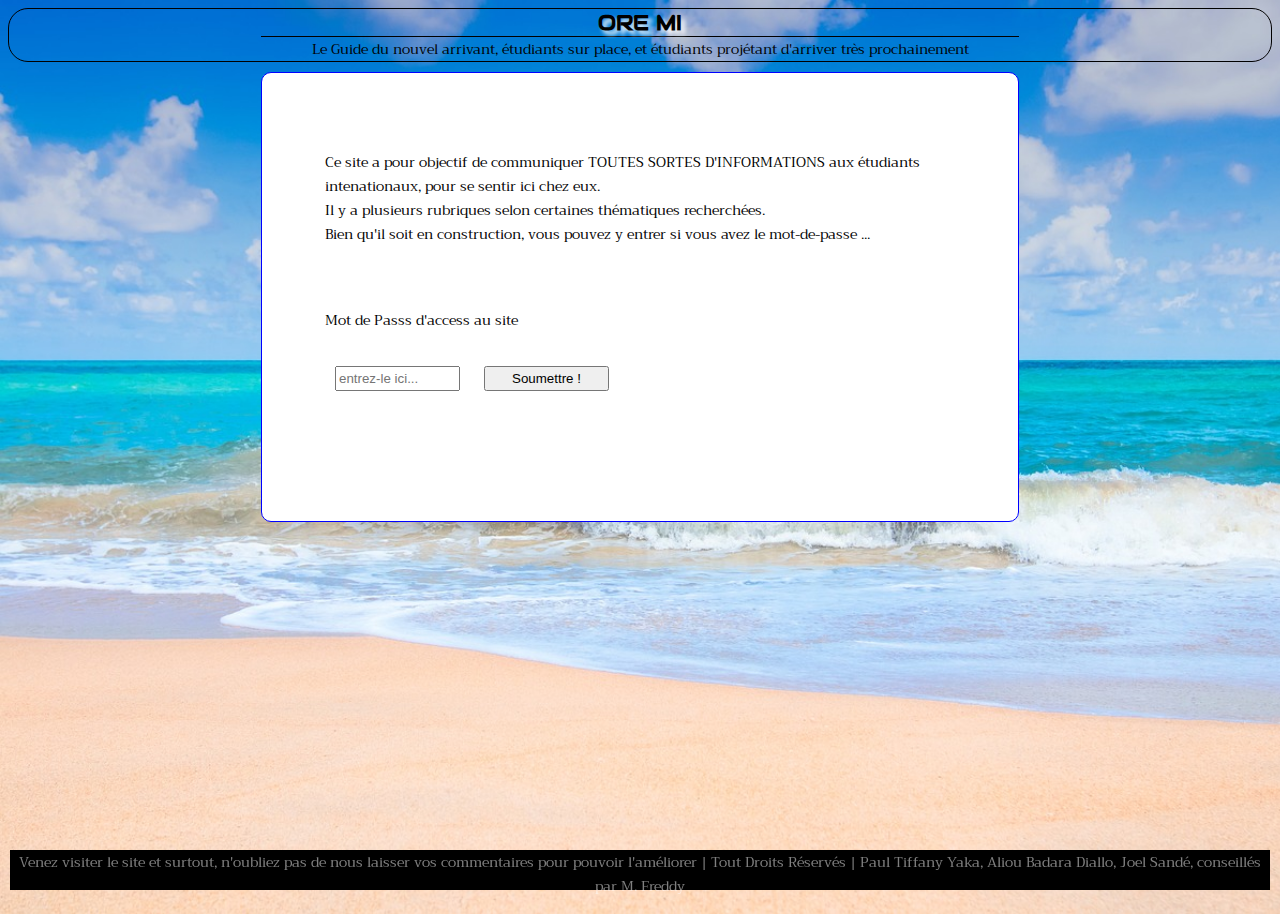
<file: index.html>
<!DOCTYPE html>

<html>
	<!-- Entete de la page -->
	<head>
		<meta charset="utf-8">
		<meta name="viewport" content="width=device-width, initial-scale=1.0">
		<title>Le GUIDE du nouvel arrivant : pour étudiants internationaux | par Tiffany Paul Yaka, Aliou Barada Diallo, Joel Sandé</title>
		<link rel="stylesheet" type="text/css" href="css/design_jardin_secret.css"/>
		<script src="js/data.js"></script>
		<link rel="stylesheet" href="https://fonts.googleapis.com/css?family=Poppins|Sofia|Trirong|Audiowide">
		<link rel="stylesheet" href="https://fonts.googleapis.com/css?family=Poppins&effect=fire|neon|outline|emboss|shadow-multiple"> 
	</head>

	<!-- Corps de la page -->
	<body>
		<header>
			<h2> ORE MI </h2>
			<p class="oublie"> Le Guide du nouvel arrivant, étudiants sur place, et étudiants projétant d'arriver très prochainement </p>
        </header>

        <div class="limite-video">
			<!--- Musique et Nature --->
			<div class="text-service-aide">
				<p>
					Ce site a pour objectif de communiquer TOUTES SORTES D'INFORMATIONS aux étudiants intenationaux, pour se sentir ici chez eux. <br>
					Il y a plusieurs rubriques selon certaines thématiques recherchées. <br> 
					
					Bien qu'il soit en construction, vous pouvez y entrer si vous avez le mot-de-passe ... <br>
				</p>
				
				<br><br>
				<label>Mot de Passs d'access au site </label><br><br>
				<input placeholder="entrez-le ici..." id="messageWeb"/> <button type="button" id="Soumettre" onclick="Soumettre()"> Soumettre ! </button><br><br>
				<p id="messageErreur"> Vous ne pouvez PAS envoyer un message VIDE ! Il faut ABSOLUMENT écrire quelque chose ! </p><button onclick="FaireDisparaitre()" id="OK"> OK </button>
				
			</div>
			
        </div>

		<br><br><br><br><br><br><br><br><br><br><br><br><br><br><br><br>

	</body>

	<!-- Le pied de page -->
	<footer>
		Venez visiter le site et surtout, n'oubliez pas de nous laisser vos commentaires pour pouvoir l'améliorer | Tout Droits Réservés | Paul Tiffany Yaka, Aliou Badara Diallo, Joel Sandé, conseillés par M. Freddy
	</footer>

</html>
</file>
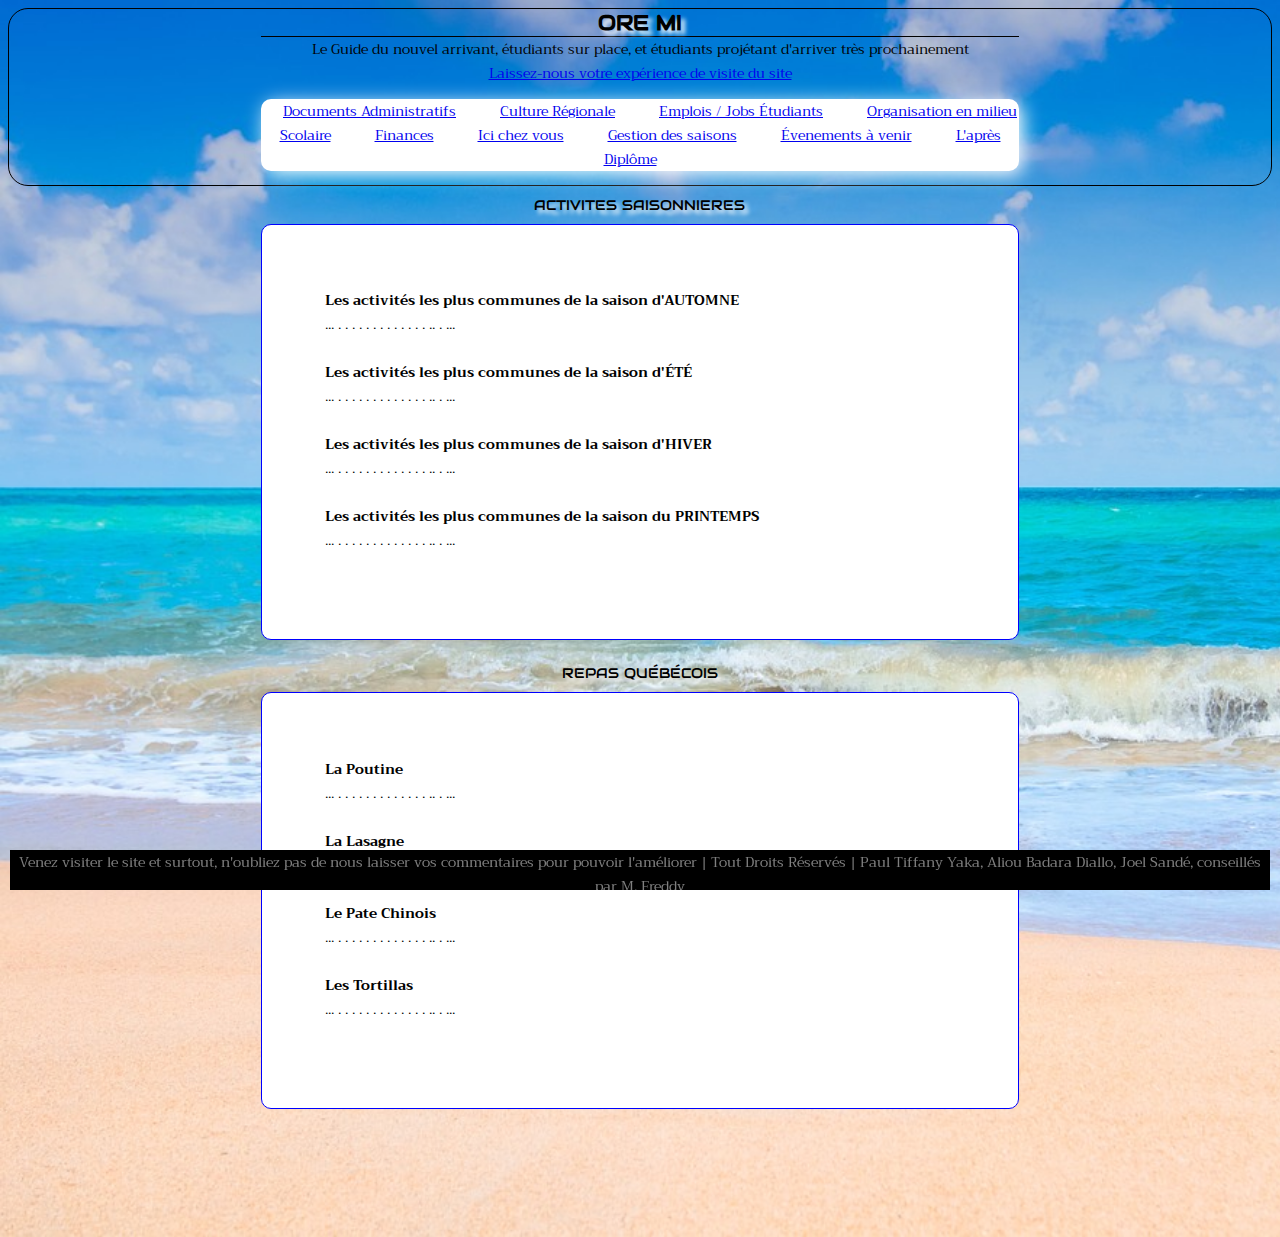
<file: culture_regionale.html>
<!DOCTYPE html>

<html>
	<!-- Entete de la page -->
	<head>
		<meta charset="utf-8">
		<meta name="viewport" content="width=device-width, initial-scale=1.0">
		<title>Le GUIDE du nouvel arrivant : pour étudiants internationaux | par Tiffany Paul Yaka, Aliou Barada Diallo, Joel Sandé</title>
		<link rel="stylesheet" type="text/css" href="css/design_jardin_secret.css"/>
		<script src="js/data.js"></script>
		<link rel="stylesheet" href="https://fonts.googleapis.com/css?family=Poppins|Sofia|Trirong|Audiowide">
		<link rel="stylesheet" href="https://fonts.googleapis.com/css?family=Poppins&effect=fire|neon|outline|emboss|shadow-multiple"> 
	</head>

	<!-- Corps de la page -->
	<body>
		<header>
			<h2> ORE MI </h2>
			<p class="oublie"> Le Guide du nouvel arrivant, étudiants sur place, et étudiants projétant d'arriver très prochainement </p>
			<div class="vos_impressions"><a href="vos_impressions.html" title="Laissez-nous vos impressions, les rubriques qui vous ont le plus aidées">Laissez-nous votre expérience de visite du site</a></div>
			<nav>
				<ul>
					<li><a href="documents_administratifs.html" title="Information importantes sur le CAQ, le Permis de travail, comment faire le passeport, les dernières mises-à jour Gouvernementales">Documents Administratifs</a></li>
					<li><a href="culture_regionale.html" title="S'informer sur la culture régionale, activités de saison, repas Québécois, ...">Culture Régionale</a></li>
					<li><a href="emplois_jobs_etudiants.html" title="Liste des sites d'emplois, liste des entreprises qui recrutent, idées de jobs où les nouveaux arrivants pourraient postuler, ...">Emplois / Jobs Étudiants</a></li>
					<li><a href="organisation_milieu_scolaire.html" title="Cours de soutient, petites stratégies d'étude, gestion des cours, Bourses d'études">Organisation en milieu Scolaire</a></li>
					<li><a href="finances.html" title="Information sur les Cartes bancaires, Débit, Crédit, gestion des cartes, comportement à adopter, ce qu'il faut éviter, quoi faire pour ne pas se faire voler, NAS, Logements, ouverture d'un compte, ... tu ne diras pas qu'on ne te l'a pas dit....">Finances</a></li>
					<li><a href="ici_chez_nous.html" title="Liste des activités de différentes communautées Internationales, avec leurs informations régulièrement mises-à-jour : Contacts du président, fréquence des rencontres,  Lien Facebook, photos des activités, vidéos, ... Bourondi, Burkina, Caméroun, Cote d'Ivoire, France, Guinée, Maroc, Mali, Niger, Nigéria, Rouanda, Sénégal, Tchad, Tunisie, ...">Ici chez vous</a></li>
					<li><a href="gestion_des_saisons.html" title="En hiver, où trouver de bons vêtements, comment s'habiller pour être bien protégé, où trouver des vêtements à bon prix, les spéciaux pour étudiants en magasin, en restaurants, quels repas privilégier, ...">Gestion des saisons</a></li>	
					<li><a href="evenements_a_venir.html" title="Annonce des Sorties BBQ, Sortie plein-air, Rencontres virtuels (zoom, whatsuap, Tik-tok), Conférences zoom, ou présentiel, avec des invités spéciaux en finances, entreprenariat, administration, technologie, ...">Évenements à venir</a></li>
                    <li><a href="lapres_diplome.html" title="Préparer son après diplôme, Que sont devenus les anciens étudiants passés par là avant nous, Interviews des anciens étudiants, Comment développer le SAVOIR-ÊTRE et le SAVOIR-FAIRE, site de formation pour l'acquisition de compétences supplémentaires necessaires à certains emplois, ...">L'après Diplôme</a></li>
				</ul>
			</nav>

		</header>

		<p class="sous_section"> ACTIVITES SAISONNIERES </p>

		<div class="text-service-aide">
               
			<b> Les activités les plus communes de la saison d'AUTOMNE </b> <br>
			... . . . . . . . . . . . . . .. .  ... <br><br>
			
			
			<b> Les activités les plus communes de la saison d'ÉTÉ </b> <br>
			... . . . . . . . . . . . . . .. .  ... <br><br>


			<b> Les activités les plus communes de la saison d'HIVER </b> <br>
			... . . . . . . . . . . . . . .. .  ... <br><br>

			<b> Les activités les plus communes de la saison du PRINTEMPS </b> <br>
			... . . . . . . . . . . . . . .. .  ... <br><br>
			
		</div><br><br>

		<p class="sous_section"> REPAS QUÉBÉCOIS </p>

		<div class="text-service-aide">
               
			<b> La Poutine </b> <br>
			... . . . . . . . . . . . . . .. .  ... <br><br>
			
			
			<b> La Lasagne </b> <br>
			... . . . . . . . . . . . . . .. .  ... <br><br>


			<b> Le Pate Chinois </b> <br>
			... . . . . . . . . . . . . . .. .  ... <br><br>


			<b> Les Tortillas </b> <br>
			... . . . . . . . . . . . . . .. .  ... <br><br>
			
		</div><br><br>

		<br><br><br><br>
		
	</body>

	<!-- Le pied de page -->
	<footer>
		Venez visiter le site et surtout, n'oubliez pas de nous laisser vos commentaires pour pouvoir l'améliorer | Tout Droits Réservés | Paul Tiffany Yaka, Aliou Badara Diallo, Joel Sandé, conseillés par M. Freddy
	</footer>
</html>
</file>
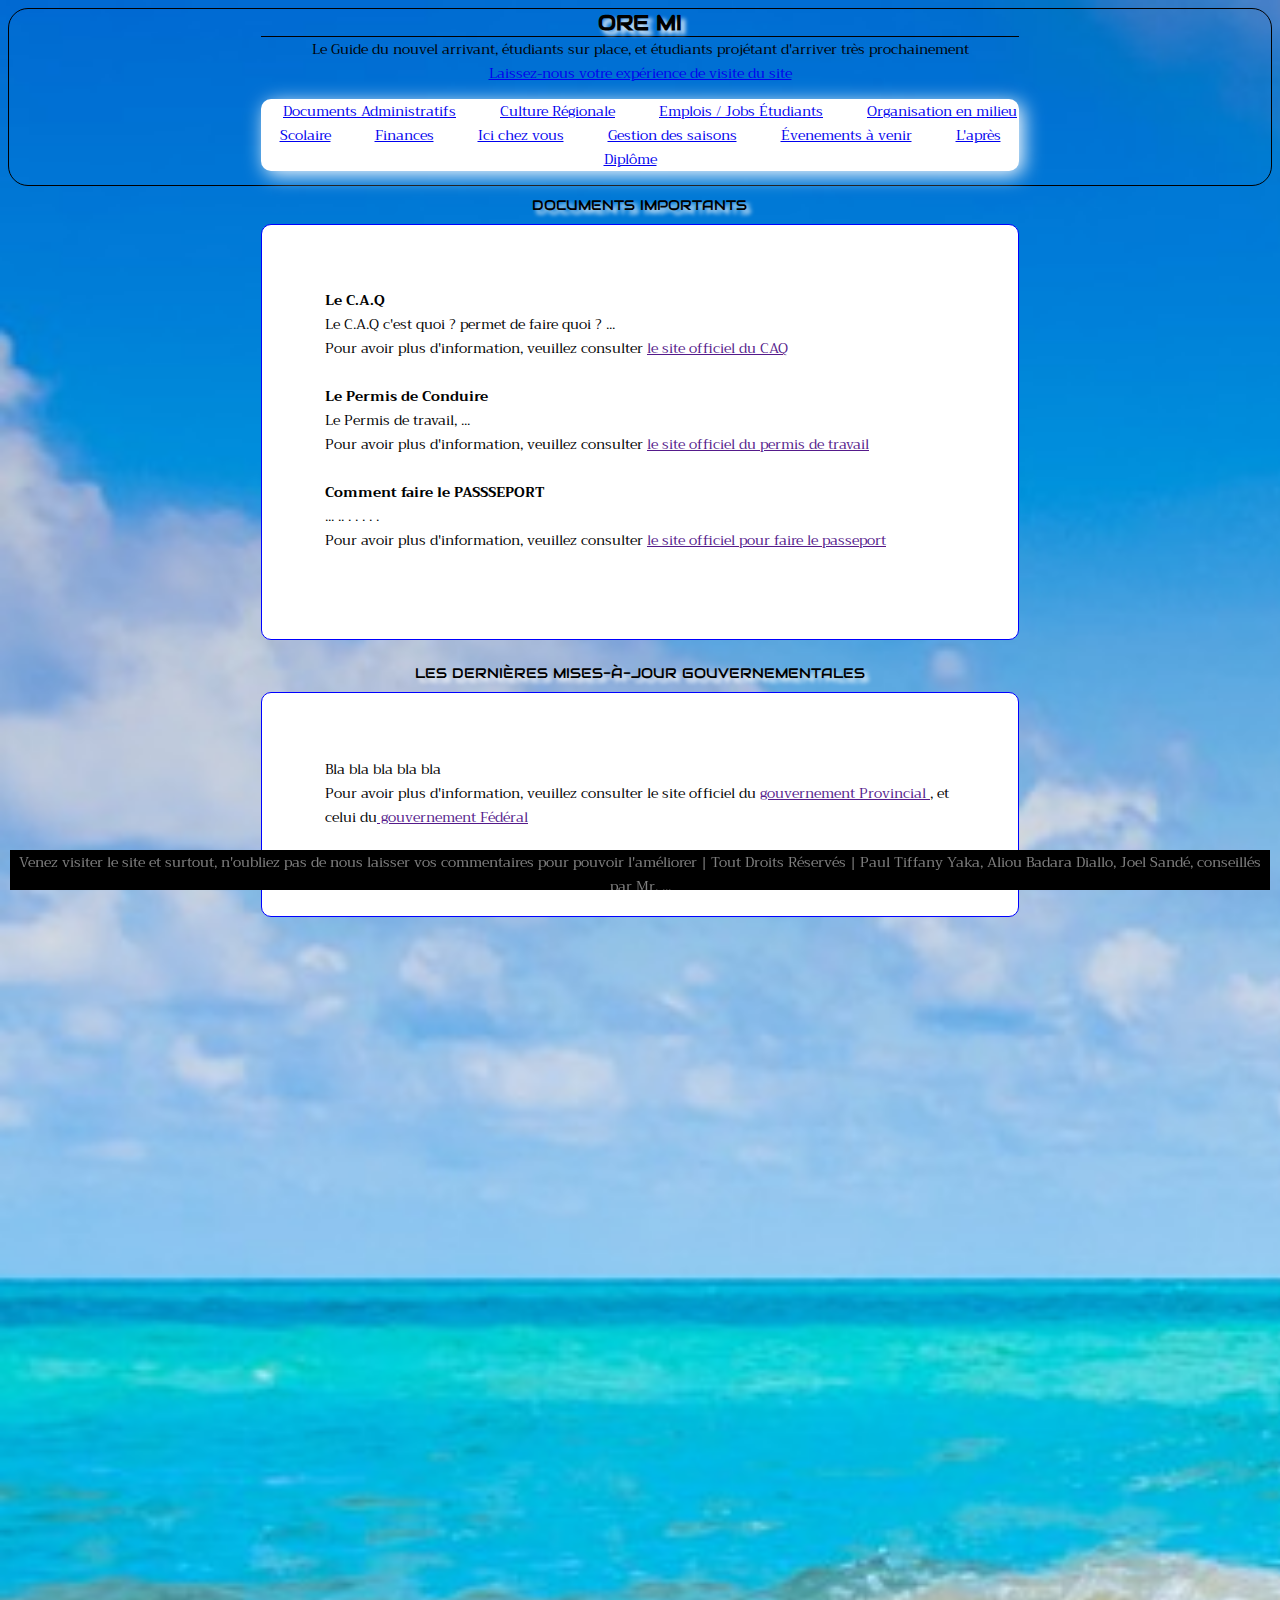
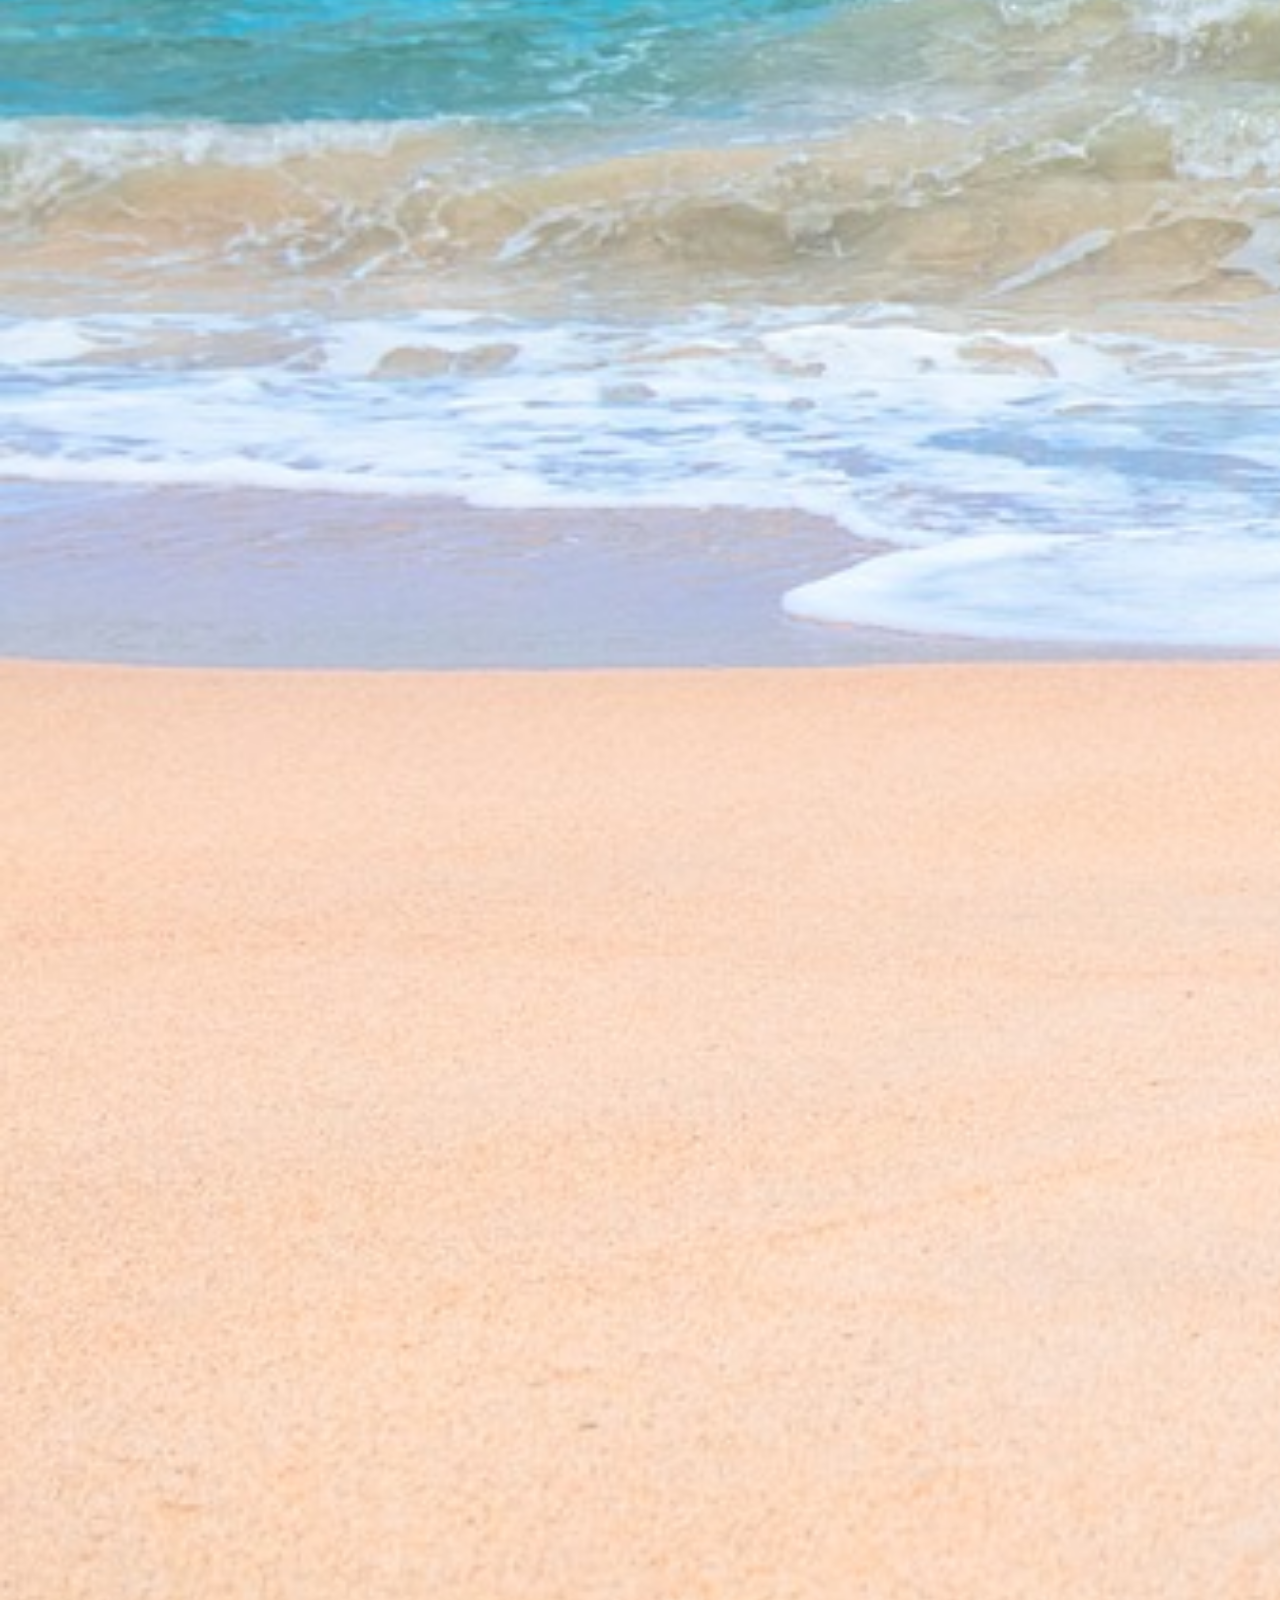
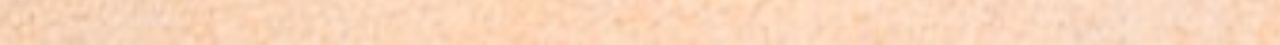
<file: documents_administratifs.html>
<!DOCTYPE html>

<html>
	<!-- Entete de la page -->
	<head>
		<meta charset="utf-8">
		<meta name="viewport" content="width=device-width, initial-scale=1.0">
		<title>Le GUIDE du nouvel arrivant : pour étudiants internationaux | par Tiffany Paul Yaka, Aliou Barada Diallo, Joel Sandé</title>
		<link rel="stylesheet" type="text/css" href="css/design_jardin_secret.css"/>
		<script src="js/data.js"></script>
		<link rel="stylesheet" href="https://fonts.googleapis.com/css?family=Poppins|Sofia|Trirong|Audiowide">
		<link rel="stylesheet" href="https://fonts.googleapis.com/css?family=Poppins&effect=fire|neon|outline|emboss|shadow-multiple"> 
	</head>

	<!-- Corps de la page -->
	<body>
		<header>
			<h2> ORE MI </h2>
			<p class="oublie"> Le Guide du nouvel arrivant, étudiants sur place, et étudiants projétant d'arriver très prochainement </p>
			<div class="vos_impressions"><a href="vos_impressions.html" title="Laissez-nous vos impressions, les rubriques qui vous ont le plus aidées">Laissez-nous votre expérience de visite du site</a></div>
			<nav>
				<ul>
					<li><a href="documents_administratifs.html" title="Information importantes sur le CAQ, le Permis de travail, comment faire le passeport, les dernières mises-à jour Gouvernementales">Documents Administratifs</a></li>
					<li><a href="culture_regionale.html" title="S'informer sur la culture régionale, activités de saison, repas Québécois, ...">Culture Régionale</a></li>
					<li><a href="emplois_jobs_etudiants.html" title="Liste des sites d'emplois, liste des entreprises qui recrutent, idées de jobs où les nouveaux arrivants pourraient postuler, ...">Emplois / Jobs Étudiants</a></li>
					<li><a href="organisation_milieu_scolaire.html" title="Cours de soutient, petites stratégies d'étude, gestion des cours, Bourses d'études">Organisation en milieu Scolaire</a></li>
					<li><a href="finances.html" title="Information sur les Cartes bancaires, Débit, Crédit, gestion des cartes, comportement à adopter, ce qu'il faut éviter, quoi faire pour ne pas se faire voler, NAS, Logements, ouverture d'un compte, ... tu ne diras pas qu'on ne te l'a pas dit....">Finances</a></li>
					<li><a href="ici_chez_nous.html" title="Liste des activités de différentes communautées Internationales, avec leurs informations régulièrement mises-à-jour : Contacts du président, fréquence des rencontres,  Lien Facebook, photos des activités, vidéos, ... Bourondi, Burkina, Caméroun, Cote d'Ivoire, France, Guinée, Maroc, Mali, Niger, Nigéria, Rwanda, Sénégal, Tchad, Tunisie, ...">Ici chez vous</a></li>
					<li><a href="gestion_des_saisons.html" title="En hiver, où trouver de bons vêtements, comment s'habiller pour être bien protégé, où trouver des vêtements à bon prix, les spéciaux pour étudiants en magasin, en restaurants, quels repas privilégier, ...">Gestion des saisons</a></li>	
					<li><a href="evenements_a_venir.html" title="Annonce des Sorties BBQ, Sortie plein-air, Rencontres virtuels (zoom, whatsuap, Tik-tok), Conférences zoom, ou présentiel, avec des invités spéciaux en finances, entreprenariat, administration, technologie, ...">Évenements à venir</a></li>
                    <li><a href="lapres_diplome.html" title="Préparer son après diplôme, Que sont devenus les anciens étudiants passés par là avant nous, Interviews des anciens étudiants, Comment développer le SAVOIR-ÊTRE et le SAVOIR-FAIRE, site de formation pour l'acquisition de compétences supplémentaires necessaires à certains emplois, ...">L'après Diplôme</a></li>
				</ul>
			</nav>

		</header>

		<p class="sous_section"> DOCUMENTS IMPORTANTS </p>

		<div class="text-service-aide">  
			<b> Le C.A.Q </b> <br>
			Le C.A.Q c'est quoi ? permet de faire quoi ? ... <br>
			Pour avoir plus d'information, veuillez consulter <a href=""> le site officiel du CAQ </a><br><br>
			
			<b> Le Permis de Conduire </b> <br>
			Le Permis de travail, ...   <br>
			Pour avoir plus d'information, veuillez consulter <a href=""> le site officiel du permis de travail </a><br><br>

			<b> Comment faire le PASSSEPORT </b> <br>
			 ... .. . . . . .  <br>
			Pour avoir plus d'information, veuillez consulter <a href=""> le site officiel pour faire le passeport </a><br><br>
		</div><br><br>

		<p class="sous_section"> LES DERNIÈRES MISES-À-JOUR GOUVERNEMENTALES</p>

		<div class="text-service-aide">
			Bla bla bla bla bla <br>
			Pour avoir plus d'information, veuillez consulter le site officiel du <a href="">  gouvernement Provincial </a>, et celui du<a href="" target="_blank"> gouvernement Fédéral </a> <br><br>
		</div><br><br>

		<div class="limite-video">
			<!--- Musique et Nature --->
			<div class="cadre_video">
				<iframe src="https://www.youtube.com/embed/XaQUnCpjNEk?si=SsHVQR5QlQAGsw5B" title="YouTube video player" frameborder="0" allow="accelerometer; autoplay; clipboard-write; encrypted-media; gyroscope; picture-in-picture; web-share" allowfullscreen></iframe>
			</div>

			<div class="cadre_video">
				<iframe src="https://www.youtube.com/embed/c_QBf6LO17U?si=MtI3IFGGLpPNqI4o" title="YouTube video player" frameborder="0" allow="accelerometer; autoplay; clipboard-write; encrypted-media; gyroscope; picture-in-picture; web-share" allowfullscreen></iframe>
			</div>

			<div class="cadre_video">
				<iframe src="https://www.youtube.com/embed/41PokMq0T2w?si=KqdjPGkHvVXrBuaQ" title="YouTube video player" frameborder="0" allow="accelerometer; autoplay; clipboard-write; encrypted-media; gyroscope; picture-in-picture; web-share" allowfullscreen></iframe>
			</div>

			<div class="cadre_video">
				<iframe src="https://www.youtube.com/embed/siQqOWU8t8Y?si=Z_Ambn1JlakBgxh_" title="YouTube video player" frameborder="0" allow="accelerometer; autoplay; clipboard-write; encrypted-media; gyroscope; picture-in-picture; web-share" allowfullscreen></iframe>
			</div>	
		</div>

		<br><br><br><br>
	</body>
	
	<!-- Le pied de page -->
	<footer>
		Venez visiter le site et surtout, n'oubliez pas de nous laisser vos commentaires pour pouvoir l'améliorer | Tout Droits Réservés | Paul Tiffany Yaka, Aliou Badara Diallo, Joel Sandé, conseillés par Mr. ...
	</footer>
</html>
</file>
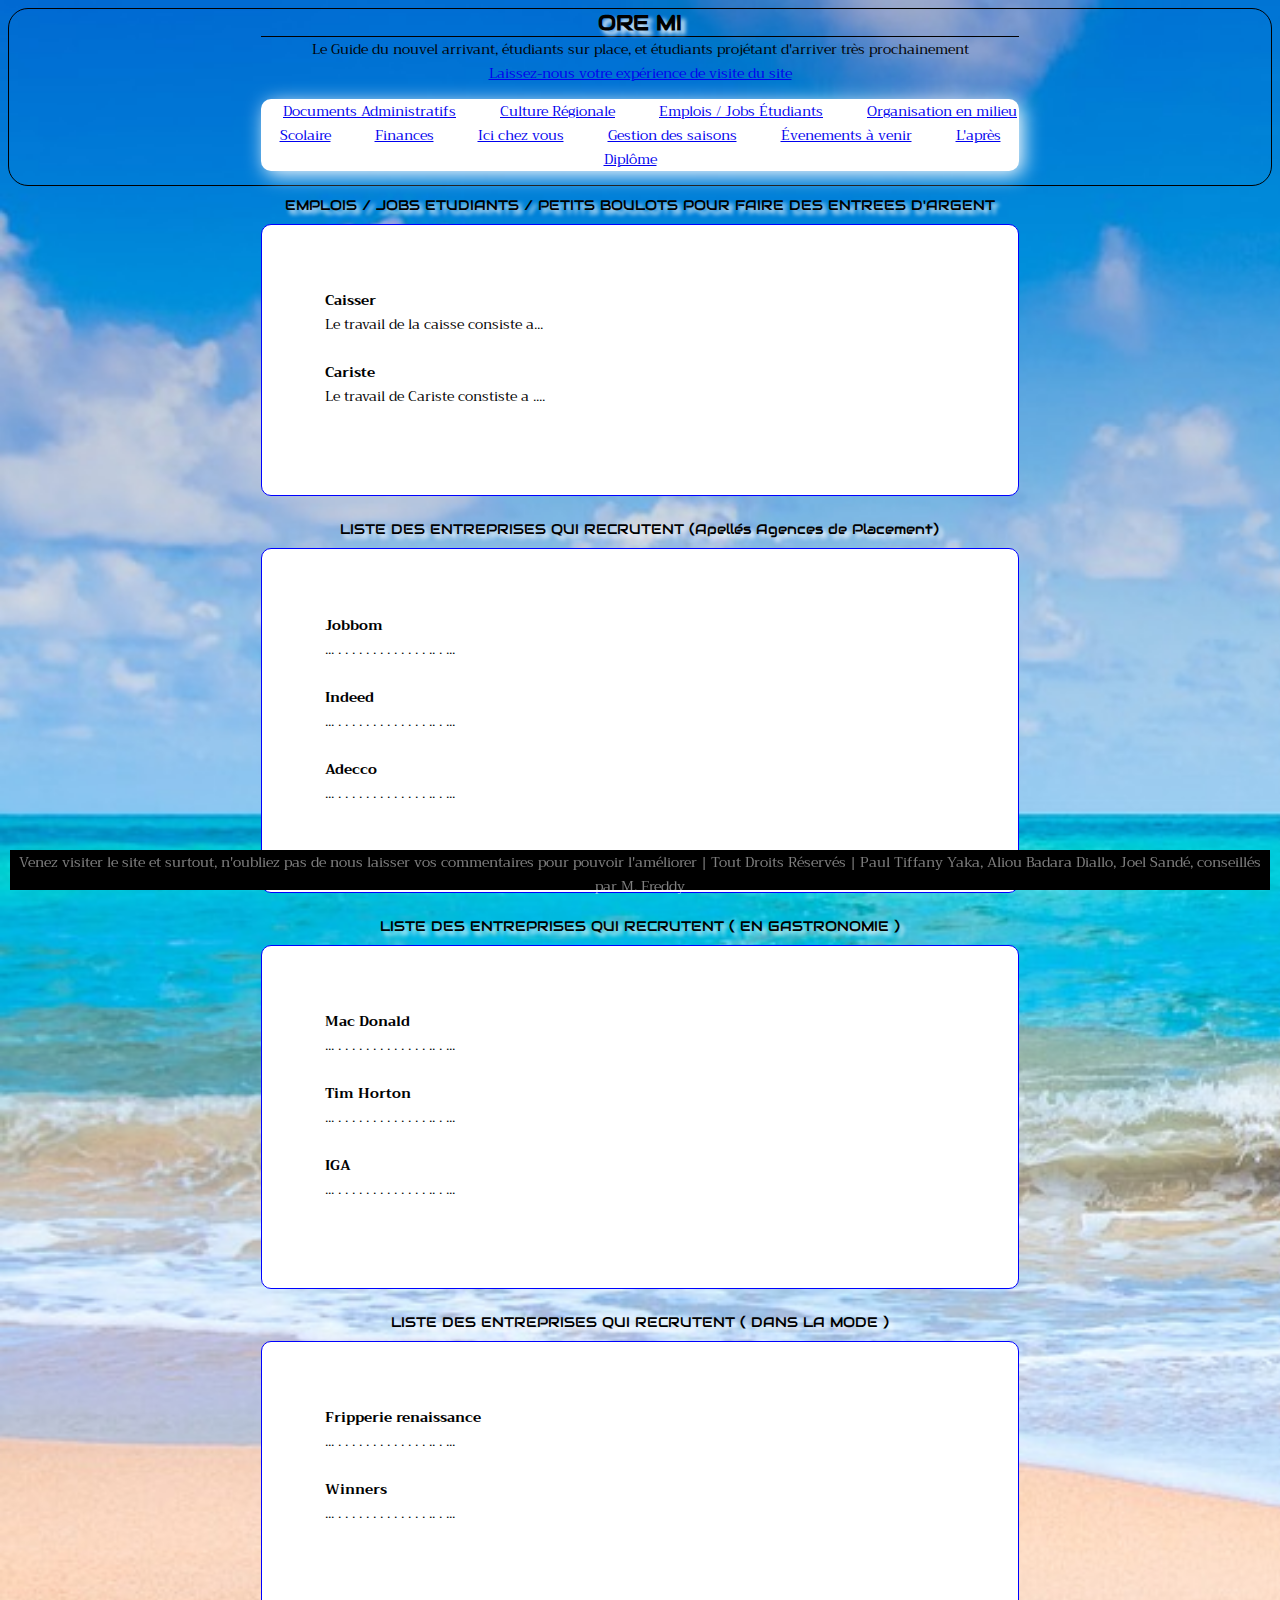
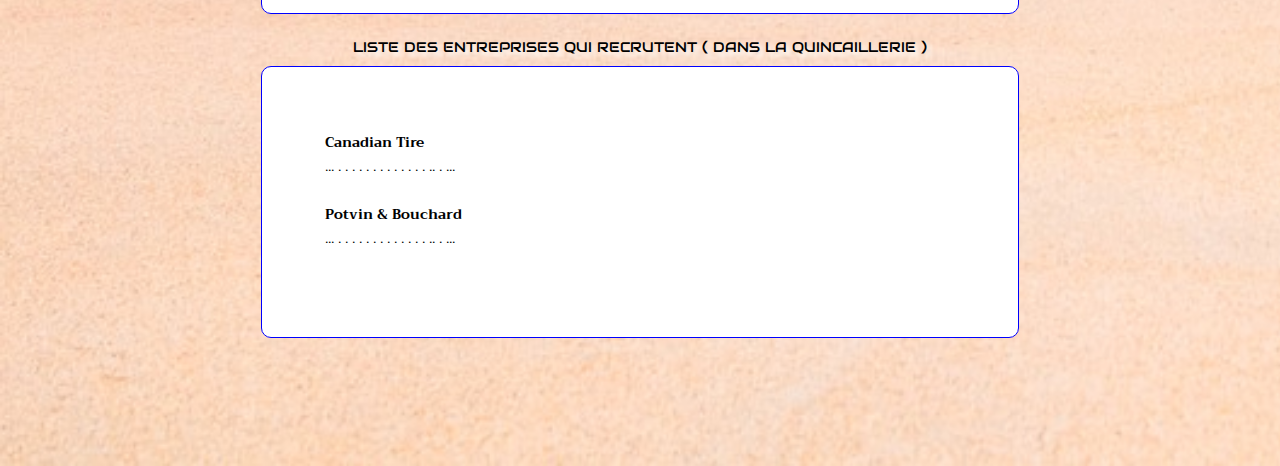
<file: emplois_jobs_etudiants.html>
<!DOCTYPE html>

<html>
	<!-- Entete de la page -->
	<head>
		<meta charset="utf-8">
		<meta name="viewport" content="width=device-width, initial-scale=1.0">
		<title>Le GUIDE du nouvel arrivant : pour étudiants internationaux | par Tiffany Paul Yaka, Aliou Barada Diallo, Joel Sandé</title>
		<link rel="stylesheet" type="text/css" href="css/design_jardin_secret.css"/>
		<script src="js/data.js"></script>
		<link rel="stylesheet" href="https://fonts.googleapis.com/css?family=Poppins|Sofia|Trirong|Audiowide">
		<link rel="stylesheet" href="https://fonts.googleapis.com/css?family=Poppins&effect=fire|neon|outline|emboss|shadow-multiple"> 
	</head>

	<!-- Corps de la page -->
	<body>
		<header>
			<h2> ORE MI </h2>
			<p class="oublie"> Le Guide du nouvel arrivant, étudiants sur place, et étudiants projétant d'arriver très prochainement </p>
			<div class="vos_impressions"><a href="vos_impressions.html" title="Laissez-nous vos impressions, les rubriques qui vous ont le plus aidées">Laissez-nous votre expérience de visite du site</a></div>
			<nav>
				<ul>
					<li><a href="documents_administratifs.html" title="Information importantes sur le CAQ, le Permis de travail, comment faire le passeport, les dernières mises-à jour Gouvernementales">Documents Administratifs</a></li>
					<li><a href="culture_regionale.html" title="S'informer sur la culture régionale, activités de saison, repas Québécois, ...">Culture Régionale</a></li>
					<li><a href="emplois_jobs_etudiants.html" title="Liste des sites d'emplois, liste des entreprises qui recrutent, idées de jobs où les nouveaux arrivants pourraient postuler, ...">Emplois / Jobs Étudiants</a></li>
					<li><a href="organisation_milieu_scolaire.html" title="Cours de soutient, petites stratégies d'étude, gestion des cours, Bourses d'études">Organisation en milieu Scolaire</a></li>
					<li><a href="finances.html" title="Information sur les Cartes bancaires, Débit, Crédit, gestion des cartes, comportement à adopter, ce qu'il faut éviter, quoi faire pour ne pas se faire voler, NAS, Logements, ouverture d'un compte, ... tu ne diras pas qu'on ne te l'a pas dit....">Finances</a></li>
					<li><a href="ici_chez_nous.html" title="Liste des activités de différentes communautées Internationales, avec leurs informations régulièrement mises-à-jour : Contacts du président, fréquence des rencontres,  Lien Facebook, photos des activités, vidéos, ... Bourondi, Burkina, Caméroun, Cote d'Ivoire, France, Guinée, Maroc, Mali, Niger, Nigéria, Rouanda, Sénégal, Tchad, Tunisie, ...">Ici chez vous</a></li>
					<li><a href="gestion_des_saisons.html" title="En hiver, où trouver de bons vêtements, comment s'habiller pour être bien protégé, où trouver des vêtements à bon prix, les spéciaux pour étudiants en magasin, en restaurants, quels repas privilégier, ...">Gestion des saisons</a></li>	
					<li><a href="evenements_a_venir.html" title="Annonce des Sorties BBQ, Sortie plein-air, Rencontres virtuels (zoom, whatsuap, Tik-tok), Conférences zoom, ou présentiel, avec des invités spéciaux en finances, entreprenariat, administration, technologie, ...">Évenements à venir</a></li>
                    <li><a href="lapres_diplome.html" title="Préparer son après diplôme, Que sont devenus les anciens étudiants passés par là avant nous, Interviews des anciens étudiants, Comment développer le SAVOIR-ÊTRE et le SAVOIR-FAIRE, site de formation pour l'acquisition de compétences supplémentaires necessaires à certains emplois, ...">L'après Diplôme</a></li>
				</ul>
			</nav>

		</header>

		<p class="sous_section"> EMPLOIS / JOBS ETUDIANTS / PETITS BOULOTS POUR FAIRE DES ENTREES D'ARGENT</p>

		<div class="text-service-aide">
               
			<b> Caisser </b> <br>
			Le travail de la caisse consiste a... <br><br>
			
			
			<b> Cariste </b> <br>
			Le travail de Cariste constiste a .... <br><br>
		
		</div><br><br>

		<p class="sous_section"> LISTE DES ENTREPRISES QUI RECRUTENT (Apellés Agences de Placement) </p>

		<div class="text-service-aide">
               
			<b> Jobbom </b> <br>
			... . . . . . . . . . . . . . .. .  ... <br><br>
			
			
			<b> Indeed </b> <br>
			... . . . . . . . . . . . . . .. .  ... <br><br>


			<b> Adecco </b> <br>
			... . . . . . . . . . . . . . .. .  ... <br><br>
			
		</div><br><br>

		<p class="sous_section"> LISTE DES ENTREPRISES QUI RECRUTENT ( EN GASTRONOMIE ) </p>

		<div class="text-service-aide">
               
			<b> Mac Donald </b> <br>
			... . . . . . . . . . . . . . .. .  ... <br><br>
			
			<b> Tim Horton </b> <br>
			... . . . . . . . . . . . . . .. .  ... <br><br>

			<b> IGA </b> <br>
			... . . . . . . . . . . . . . .. .  ... <br><br>

		</div><br><br>

		<p class="sous_section"> LISTE DES ENTREPRISES QUI RECRUTENT ( DANS LA MODE ) </p>

		<div class="text-service-aide">
               
			<b> Fripperie renaissance </b> <br>
			... . . . . . . . . . . . . . .. .  ... <br><br>
			
			<b> Winners </b> <br>
			... . . . . . . . . . . . . . .. .  ... <br><br>

		</div><br><br>

		<p class="sous_section"> LISTE DES ENTREPRISES QUI RECRUTENT ( DANS LA QUINCAILLERIE ) </p>

		<div class="text-service-aide">
               
			<b> Canadian Tire </b> <br>
			... . . . . . . . . . . . . . .. .  ... <br><br>
			
			
			<b> Potvin & Bouchard </b> <br>
			... . . . . . . . . . . . . . .. .  ... <br><br>

		</div><br><br>
		
		<br><br><br><br>
		
	</body>

	<!-- Le pied de page -->
	<footer>
		Venez visiter le site et surtout, n'oubliez pas de nous laisser vos commentaires pour pouvoir l'améliorer | Tout Droits Réservés | Paul Tiffany Yaka, Aliou Badara Diallo, Joel Sandé, conseillés par M. Freddy
	</footer>
</html>
</file>
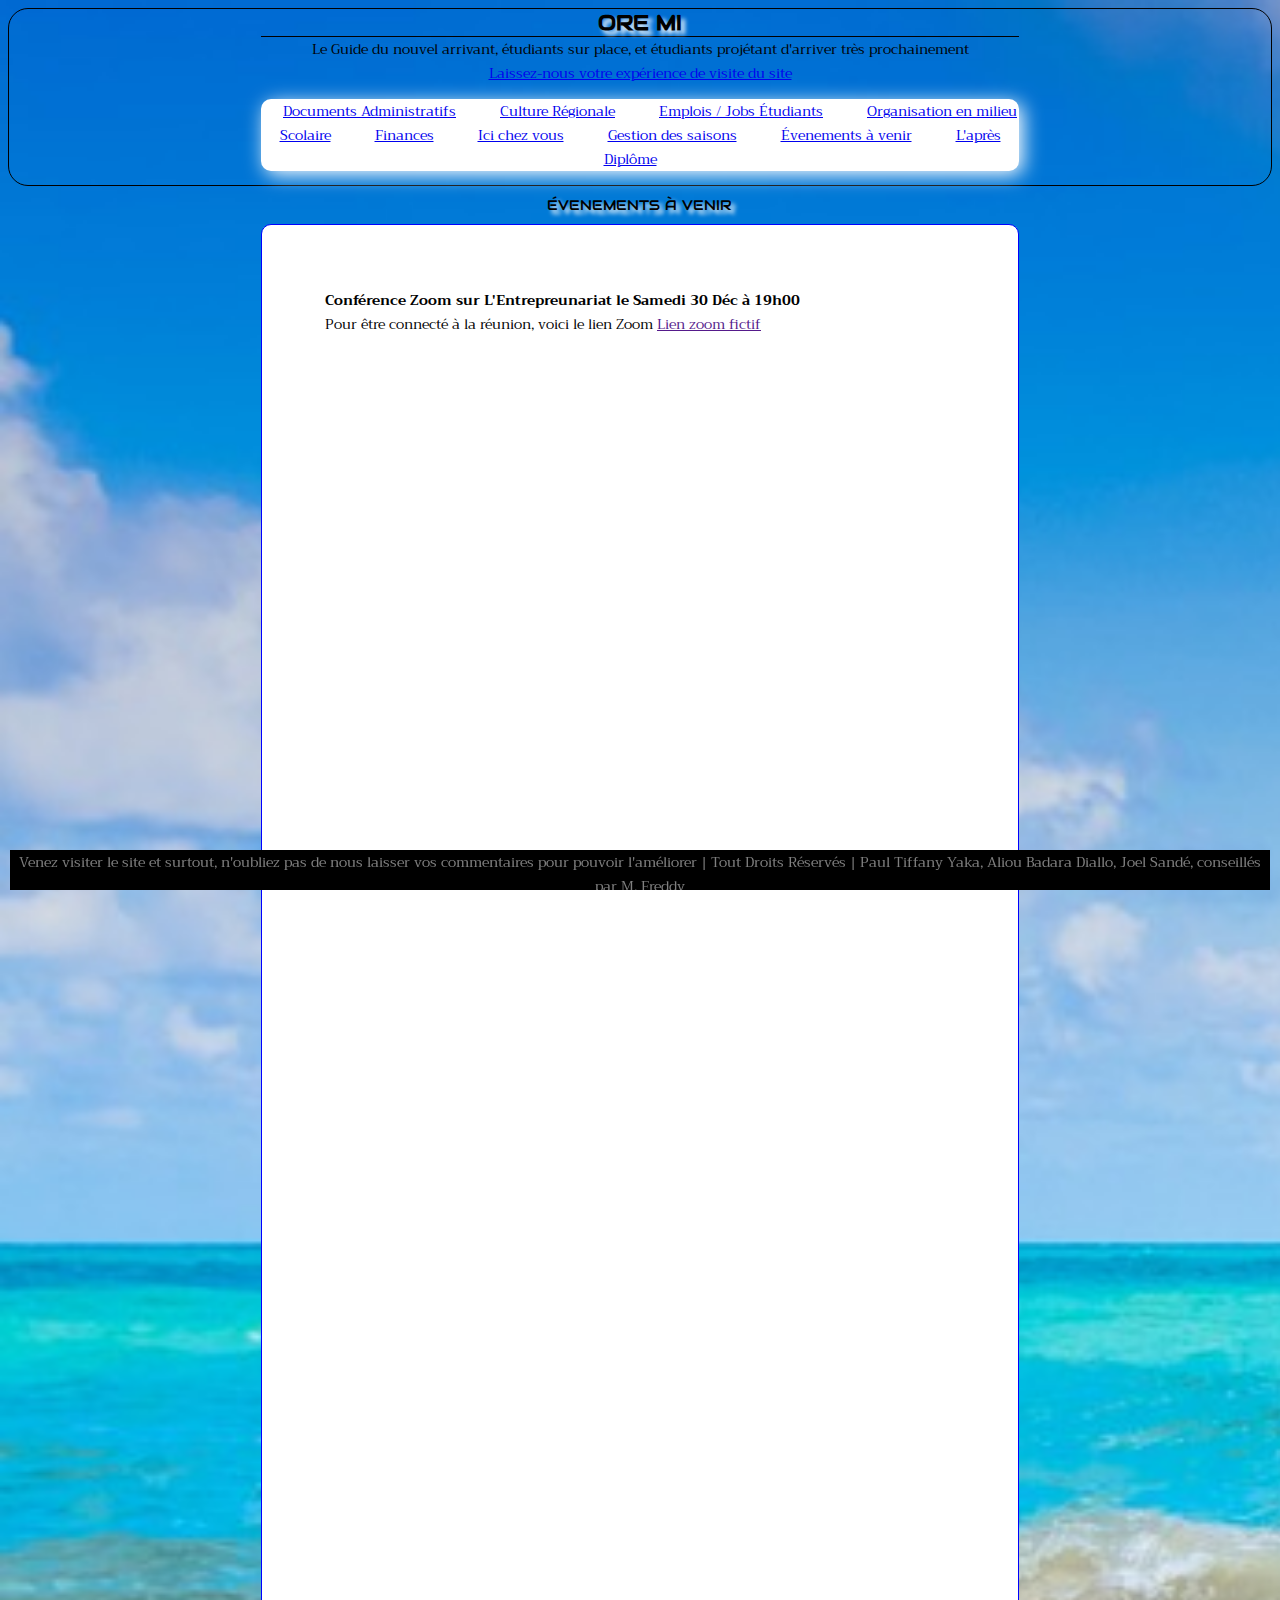
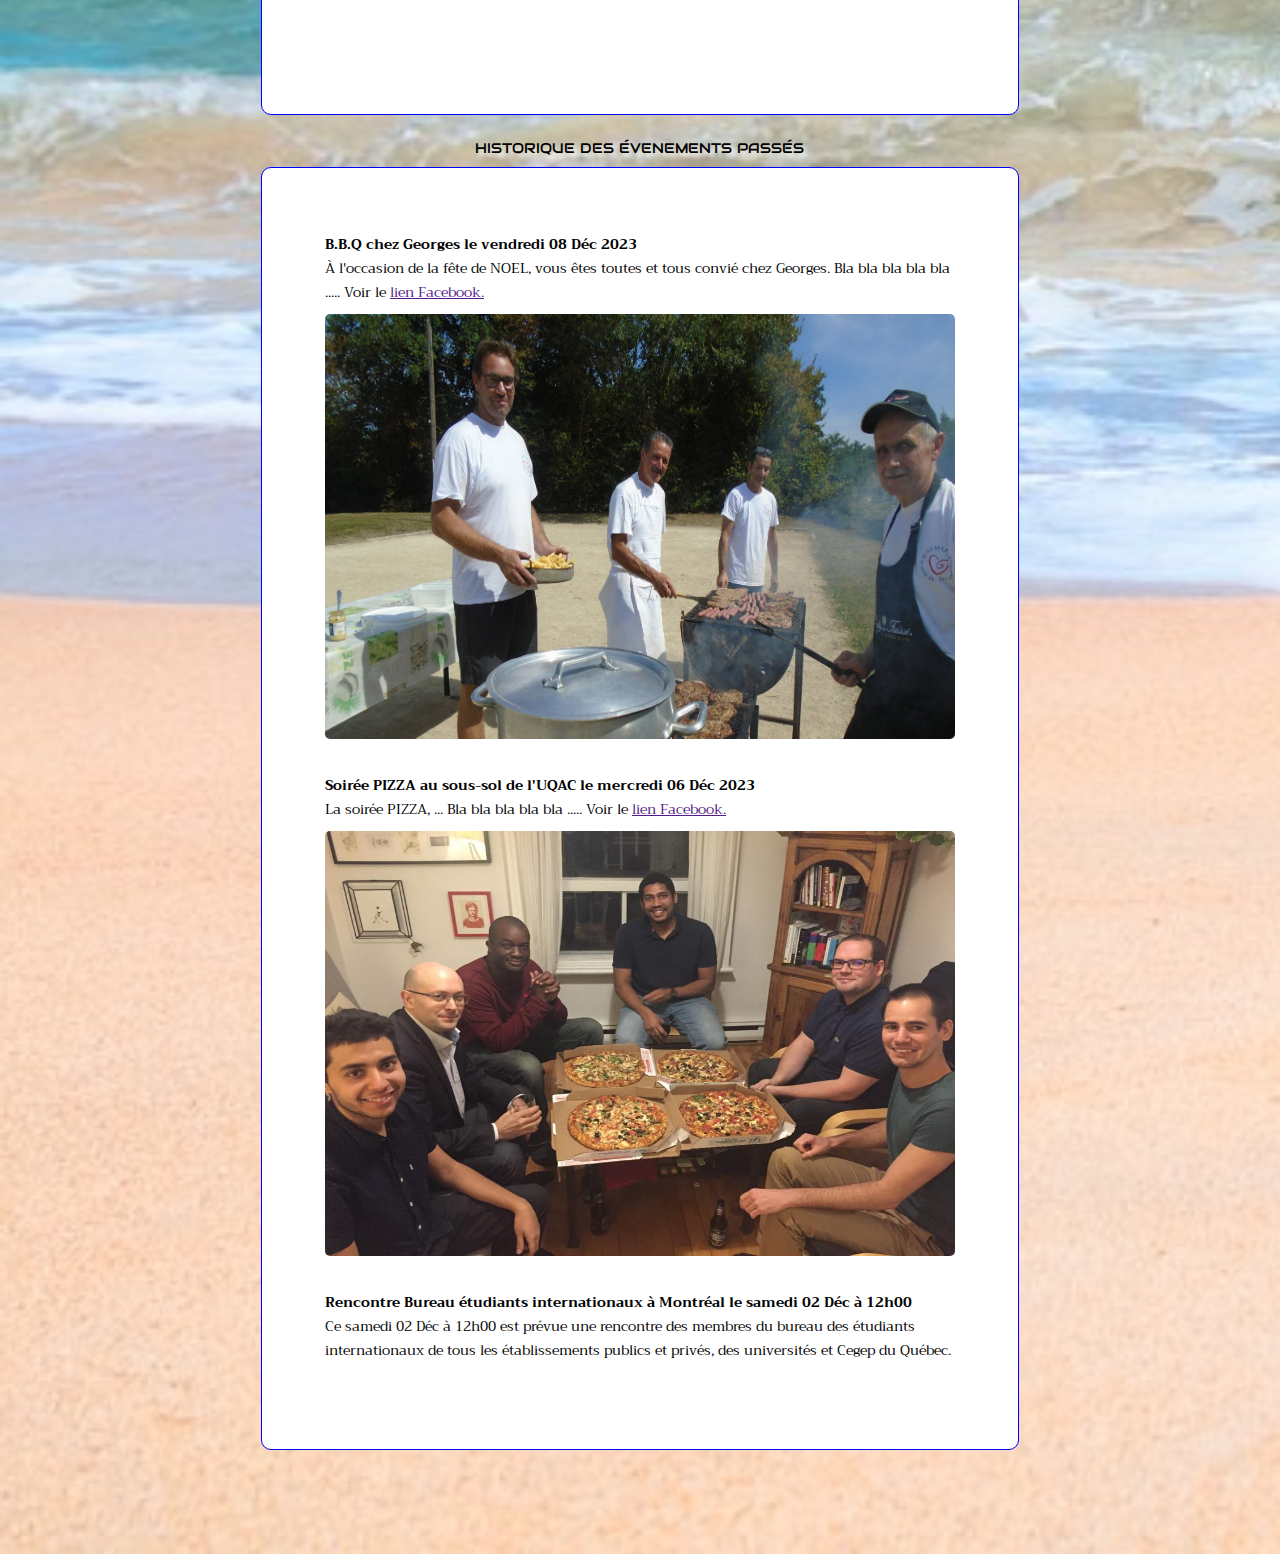
<file: evenements_a_venir.html>
<!DOCTYPE html>

<html>
	<!-- Entete de la page -->
	<head>
		<meta charset="utf-8">
		<meta name="viewport" content="width=device-width, initial-scale=1.0">
		<title>Le GUIDE du nouvel arrivant : pour étudiants internationaux | par Tiffany Paul Yaka, Aliou Barada Diallo, Joel Sandé</title>
		<link rel="stylesheet" type="text/css" href="css/design_jardin_secret.css"/>
		<script src="js/data.js"></script>
		<link rel="stylesheet" href="https://fonts.googleapis.com/css?family=Poppins|Sofia|Trirong|Audiowide">
		<link rel="stylesheet" href="https://fonts.googleapis.com/css?family=Poppins&effect=fire|neon|outline|emboss|shadow-multiple"> 
	</head>

	<!-- Corps de la page -->
	<body>
		<header>
			<h2> ORE MI </h2>
			<p class="oublie"> Le Guide du nouvel arrivant, étudiants sur place, et étudiants projétant d'arriver très prochainement </p>
			<div class="vos_impressions"><a href="vos_impressions.html" title="Laissez-nous vos impressions, les rubriques qui vous ont le plus aidées">Laissez-nous votre expérience de visite du site</a></div>
			<nav>
				<ul>
					<li><a href="documents_administratifs.html" title="Information importantes sur le CAQ, le Permis de travail, comment faire le passeport, les dernières mises-à jour Gouvernementales">Documents Administratifs</a></li>
					<li><a href="culture_regionale.html" title="S'informer sur la culture régionale, activités de saison, repas Québécois, ...">Culture Régionale</a></li>
					<li><a href="emplois_jobs_etudiants.html" title="Liste des sites d'emplois, liste des entreprises qui recrutent, idées de jobs où les nouveaux arrivants pourraient postuler, ...">Emplois / Jobs Étudiants</a></li>
					<li><a href="organisation_milieu_scolaire.html" title="Cours de soutient, petites stratégies d'étude, gestion des cours, Bourses d'études">Organisation en milieu Scolaire</a></li>
					<li><a href="finances.html" title="Information sur les Cartes bancaires, Débit, Crédit, gestion des cartes, comportement à adopter, ce qu'il faut éviter, quoi faire pour ne pas se faire voler, NAS, Logements, ouverture d'un compte, ... tu ne diras pas qu'on ne te l'a pas dit....">Finances</a></li>
					<li><a href="ici_chez_nous.html" title="Liste des activités de différentes communautées Internationales, avec leurs informations régulièrement mises-à-jour : Contacts du président, fréquence des rencontres,  Lien Facebook, photos des activités, vidéos, ... Bourondi, Burkina, Caméroun, Cote d'Ivoire, France, Guinée, Maroc, Mali, Niger, Nigéria, Rouanda, Sénégal, Tchad, Tunisie, ...">Ici chez vous</a></li>
					<li><a href="gestion_des_saisons.html" title="En hiver, où trouver de bons vêtements, comment s'habiller pour être bien protégé, où trouver des vêtements à bon prix, les spéciaux pour étudiants en magasin, en restaurants, quels repas privilégier, ...">Gestion des saisons</a></li>	
					<li><a href="evenements_a_venir.html" title="Annonce des Sorties BBQ, Sortie plein-air, Rencontres virtuels (zoom, whatsuap, Tik-tok), Conférences zoom, ou présentiel, avec des invités spéciaux en finances, entreprenariat, administration, technologie, ...">Évenements à venir</a></li>
                    <li><a href="lapres_diplome.html" title="Préparer son après diplôme, Que sont devenus les anciens étudiants passés par là avant nous, Interviews des anciens étudiants, Comment développer le SAVOIR-ÊTRE et le SAVOIR-FAIRE, site de formation pour l'acquisition de compétences supplémentaires necessaires à certains emplois, ...">L'après Diplôme</a></li>
				</ul>
			</nav>

		</header>

		<p class="sous_section"> ÉVENEMENTS À VENIR</p>

		<div class="text-service-aide">
			<b> Conférence Zoom sur L'Entrepreunariat le Samedi 30 Déc à 19h00  </b> <br>
			Pour être connecté à la réunion, voici le lien Zoom  <a href="" target="_blank">  Lien zoom fictif </a>
			<div class="cadre_video_interieur-text-service-aide">
				<iframe src="https://www.youtube.com/embed/2C3DAnqmtQQ?si=RVVfT4VIfHE0Wo8h" title="YouTube video player" frameborder="0" allow="accelerometer; autoplay; clipboard-write; encrypted-media; gyroscope; picture-in-picture; web-share" allowfullscreen></iframe>
			</div>

			<div class="cadre_video_interieur-text-service-aide">
				<iframe src="https://www.youtube.com/embed/0g0BGzWfUik?si=lnes2xECIrIT-SvD" title="YouTube video player" frameborder="0" allow="accelerometer; autoplay; clipboard-write; encrypted-media; gyroscope; picture-in-picture; web-share" allowfullscreen></iframe>
			</div>

			<div class="cadre_video_interieur-text-service-aide">
				<iframe src="https://www.youtube.com/embed/kFMQXktHNO8?si=1NZmFE_hfwm1Hlg2" title="YouTube video player" frameborder="0" allow="accelerometer; autoplay; clipboard-write; encrypted-media; gyroscope; picture-in-picture; web-share" allowfullscreen></iframe>
			</div>
		</div><br><br>
		
		<p class="sous_section"> HISTORIQUE DES ÉVENEMENTS PASSÉS </p>

		<div class="text-service-aide">  
			
			<b> B.B.Q chez Georges le vendredi 08 Déc 2023 </b> <br>
			À l'occasion de la fête de NOEL, vous êtes toutes et tous convié chez Georges. Bla bla bla bla bla ..... Voir le <a href="" target="_blank">lien Facebook.</a>
			<div class="cadre_video_interieur-text-service-aide">
				<img src="img/bbq_chez_georges_1.jpg" title="Soiree Pizza"/>
			</div><br>
			
			<b> Soirée PIZZA au sous-sol de l'UQAC le mercredi 06 Déc 2023 </b> <br>
			La soirée PIZZA, ... Bla bla bla bla bla ..... Voir le <a href="" target="_blank">lien Facebook.</a>
			<div class="cadre_video_interieur-text-service-aide">
				<img src="img/soiree_pizza_1.jpg" title="Soiree Pizza" allowfullscreen/>
			</div><br>
			
			<b> Rencontre Bureau étudiants internationaux à Montréal le samedi 02 Déc à 12h00</b> <br>
			Ce samedi 02 Déc à 12h00 est prévue une rencontre des membres du bureau des étudiants internationaux de tous les établissements publics et privés, des universités et Cegep du Québec.<br><br>

		</div><br><br>
			<br><br><br>
		
	</body>
	
	<!-- Le pied de page -->
	<footer>
		Venez visiter le site et surtout, n'oubliez pas de nous laisser vos commentaires pour pouvoir l'améliorer | Tout Droits Réservés | Paul Tiffany Yaka, Aliou Badara Diallo, Joel Sandé, conseillés par M. Freddy
	</footer>
</html>
</file>
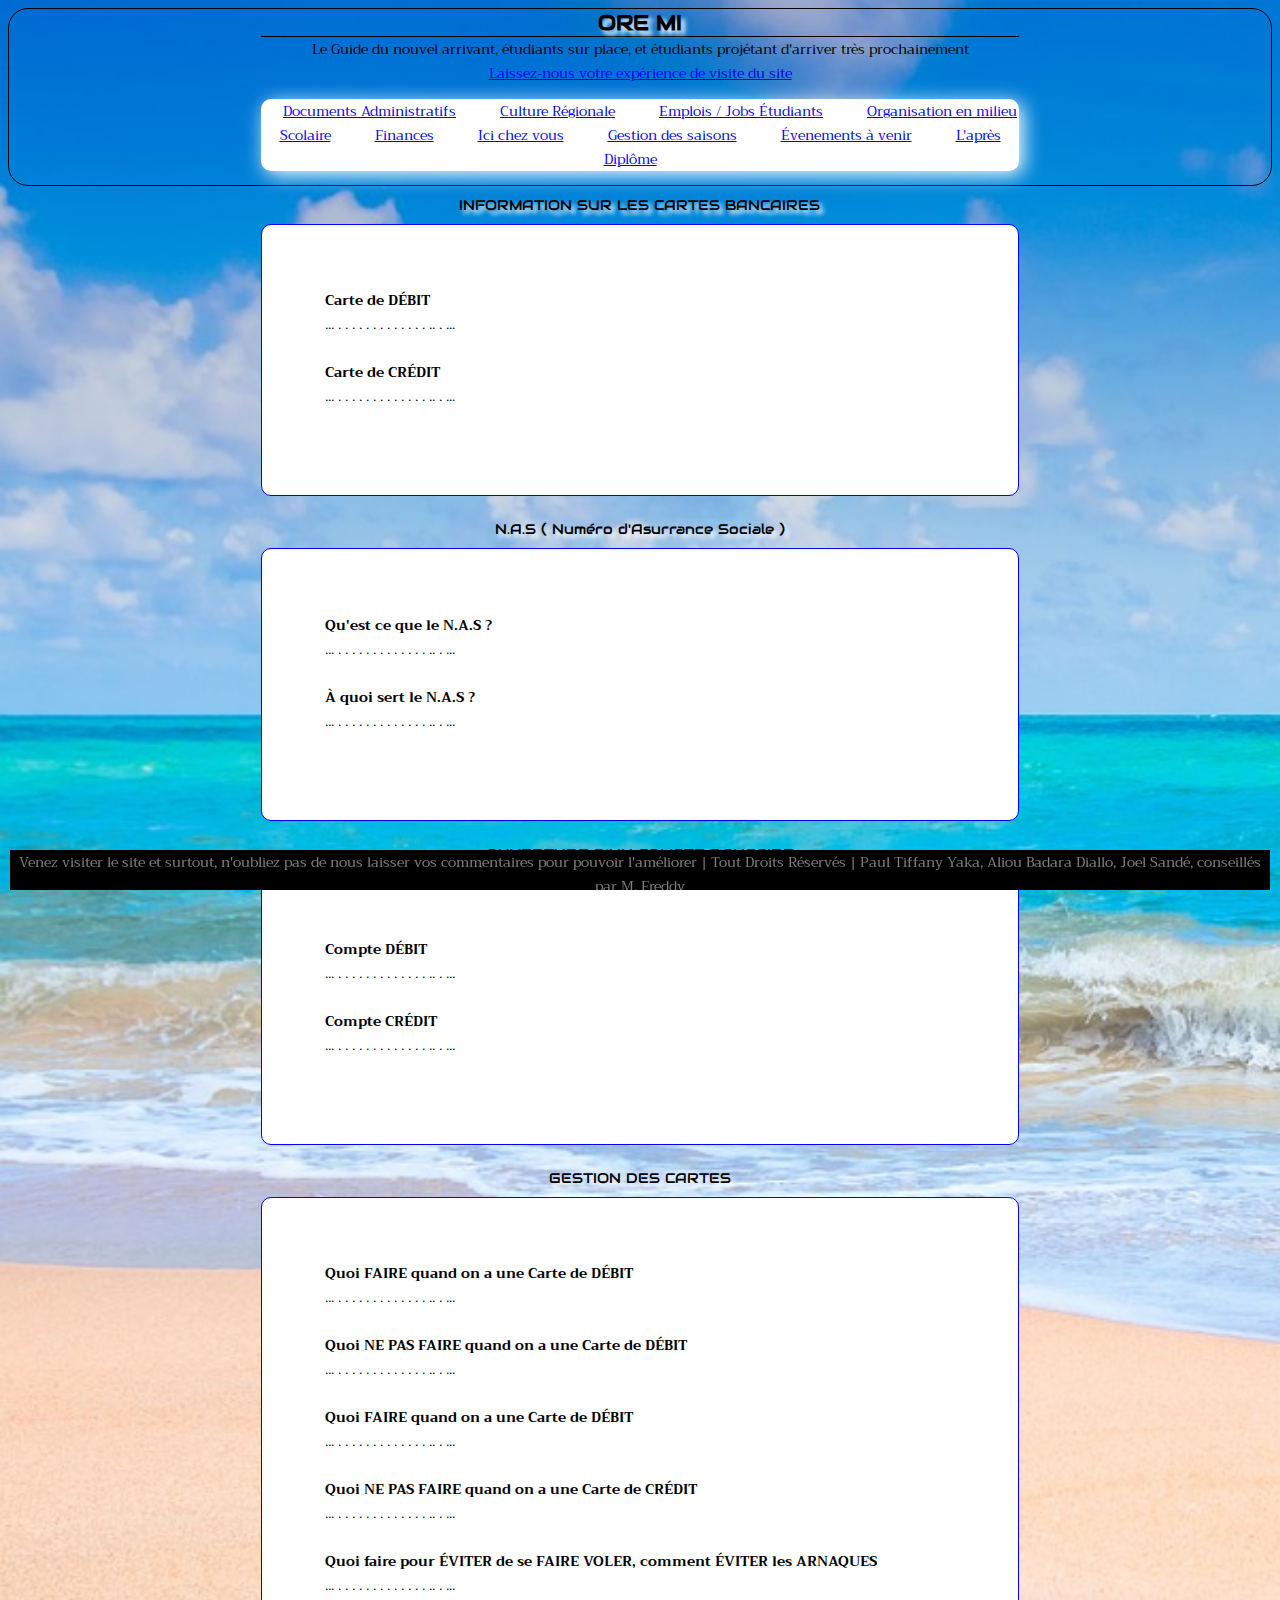
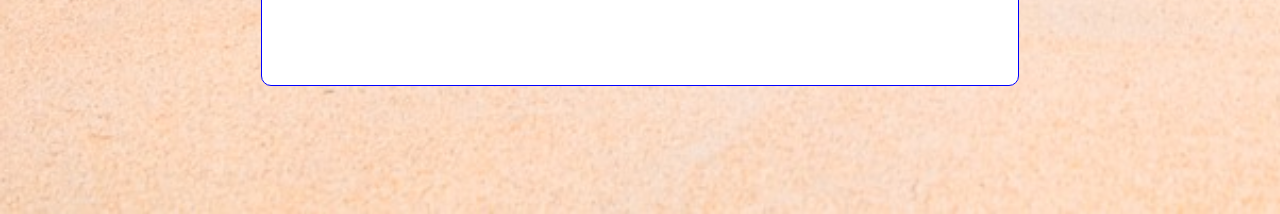
<file: finances.html>
<!DOCTYPE html>

<html>
	<!-- Entete de la page -->
	<head>
		<meta charset="utf-8">
		<meta name="viewport" content="width=device-width, initial-scale=1.0">
		<title>Le GUIDE du nouvel arrivant : pour étudiants internationaux | par Tiffany Paul Yaka, Aliou Barada Diallo, Joel Sandé</title>
		<link rel="stylesheet" type="text/css" href="css/design_jardin_secret.css"/>
		<script src="js/data.js"></script>
		<link rel="stylesheet" href="https://fonts.googleapis.com/css?family=Poppins|Sofia|Trirong|Audiowide">
		<link rel="stylesheet" href="https://fonts.googleapis.com/css?family=Poppins&effect=fire|neon|outline|emboss|shadow-multiple"> 
	</head>

	<!-- Corps de la page -->
	<body>
		<header>
			<h2> ORE MI </h2>
			<p class="oublie"> Le Guide du nouvel arrivant, étudiants sur place, et étudiants projétant d'arriver très prochainement </p>
			<div class="vos_impressions"><a href="vos_impressions.html" title="Laissez-nous vos impressions, les rubriques qui vous ont le plus aidées">Laissez-nous votre expérience de visite du site</a></div>
			<nav>
				<ul>
					<li><a href="documents_administratifs.html" title="Information importantes sur le CAQ, le Permis de travail, comment faire le passeport, les dernières mises-à jour Gouvernementales">Documents Administratifs</a></li>
					<li><a href="culture_regionale.html" title="S'informer sur la culture régionale, activités de saison, repas Québécois, ...">Culture Régionale</a></li>
					<li><a href="emplois_jobs_etudiants.html" title="Liste des sites d'emplois, liste des entreprises qui recrutent, idées de jobs où les nouveaux arrivants pourraient postuler, ...">Emplois / Jobs Étudiants</a></li>
					<li><a href="organisation_milieu_scolaire.html" title="Cours de soutient, petites stratégies d'étude, gestion des cours, Bourses d'études">Organisation en milieu Scolaire</a></li>
					<li><a href="finances.html" title="Information sur les Cartes bancaires, Débit, Crédit, gestion des cartes, comportement à adopter, ce qu'il faut éviter, quoi faire pour ne pas se faire voler, NAS, Logements, ouverture d'un compte, ... tu ne diras pas qu'on ne te l'a pas dit....">Finances</a></li>
					<li><a href="ici_chez_nous.html" title="Liste des activités de différentes communautées Internationales, avec leurs informations régulièrement mises-à-jour : Contacts du président, fréquence des rencontres,  Lien Facebook, photos des activités, vidéos, ... Bourondi, Burkina, Caméroun, Cote d'Ivoire, France, Guinée, Maroc, Mali, Niger, Nigéria, Rouanda, Sénégal, Tchad, Tunisie, ...">Ici chez vous</a></li>
					<li><a href="gestion_des_saisons.html" title="En hiver, où trouver de bons vêtements, comment s'habiller pour être bien protégé, où trouver des vêtements à bon prix, les spéciaux pour étudiants en magasin, en restaurants, quels repas privilégier, ...">Gestion des saisons</a></li>	
					<li><a href="evenements_a_venir.html" title="Annonce des Sorties BBQ, Sortie plein-air, Rencontres virtuels (zoom, whatsuap, Tik-tok), Conférences zoom, ou présentiel, avec des invités spéciaux en finances, entreprenariat, administration, technologie, ...">Évenements à venir</a></li>
                    <li><a href="lapres_diplome.html" title="Préparer son après diplôme, Que sont devenus les anciens étudiants passés par là avant nous, Interviews des anciens étudiants, Comment développer le SAVOIR-ÊTRE et le SAVOIR-FAIRE, site de formation pour l'acquisition de compétences supplémentaires necessaires à certains emplois, ...">L'après Diplôme</a></li>
				</ul>
			</nav>

		</header>

		<p class="sous_section"> INFORMATION SUR LES CARTES BANCAIRES </p>

		<div class="text-service-aide">
               
			<b> Carte de DÉBIT </b> <br>
			... . . . . . . . . . . . . . .. .  ... <br><br>
			
			<b> Carte de CRÉDIT </b> <br>
			... . . . . . . . . . . . . . .. .  ... <br><br>

		</div><br><br>
		<p class="sous_section"> N.A.S ( Numéro d'Asurrance Sociale ) </p>

		<div class="text-service-aide">
               
			<b> Qu'est ce que le N.A.S ? </b> <br>
			... . . . . . . . . . . . . . .. .  ... <br><br>
			
			<b> À quoi sert le N.A.S ? </b> <br>
			... . . . . . . . . . . . . . .. .  ... <br><br>

		</div><br><br>
		<p class="sous_section"> OUVERTURE D'UN COMPTE BANCAIRE </p>
		
		<div class="text-service-aide">
               
			<b> Compte DÉBIT </b> <br>
			... . . . . . . . . . . . . . .. .  ... <br><br>
			
			<b> Compte CRÉDIT </b> <br>
			... . . . . . . . . . . . . . .. .  ... <br><br>

		</div><br><br>

		<p class="sous_section"> GESTION DES CARTES </p>

		<div class="text-service-aide">
               
			<b> Quoi FAIRE quand on a une Carte de DÉBIT </b> <br>
			... . . . . . . . . . . . . . .. .  ... <br><br>
			
			<b> Quoi NE PAS FAIRE quand on a une Carte de DÉBIT</b> <br>
			... . . . . . . . . . . . . . .. .  ... <br><br>

			<b> Quoi FAIRE quand on a une Carte de DÉBIT </b> <br>
			... . . . . . . . . . . . . . .. .  ... <br><br>
			
			<b> Quoi NE PAS FAIRE quand on a une Carte de CRÉDIT</b> <br>
			... . . . . . . . . . . . . . .. .  ... <br><br>

			<b> Quoi faire pour ÉVITER de se FAIRE VOLER, comment ÉVITER les ARNAQUES </b> <br>
			... . . . . . . . . . . . . . .. .  ... <br><br>

		</div><br><br>
		<br><br><br><br>
	</body>
	
	<!-- Le pied de page -->
	<footer>
		Venez visiter le site et surtout, n'oubliez pas de nous laisser vos commentaires pour pouvoir l'améliorer | Tout Droits Réservés | Paul Tiffany Yaka, Aliou Badara Diallo, Joel Sandé, conseillés par M. Freddy
	</footer>
</html>
</file>
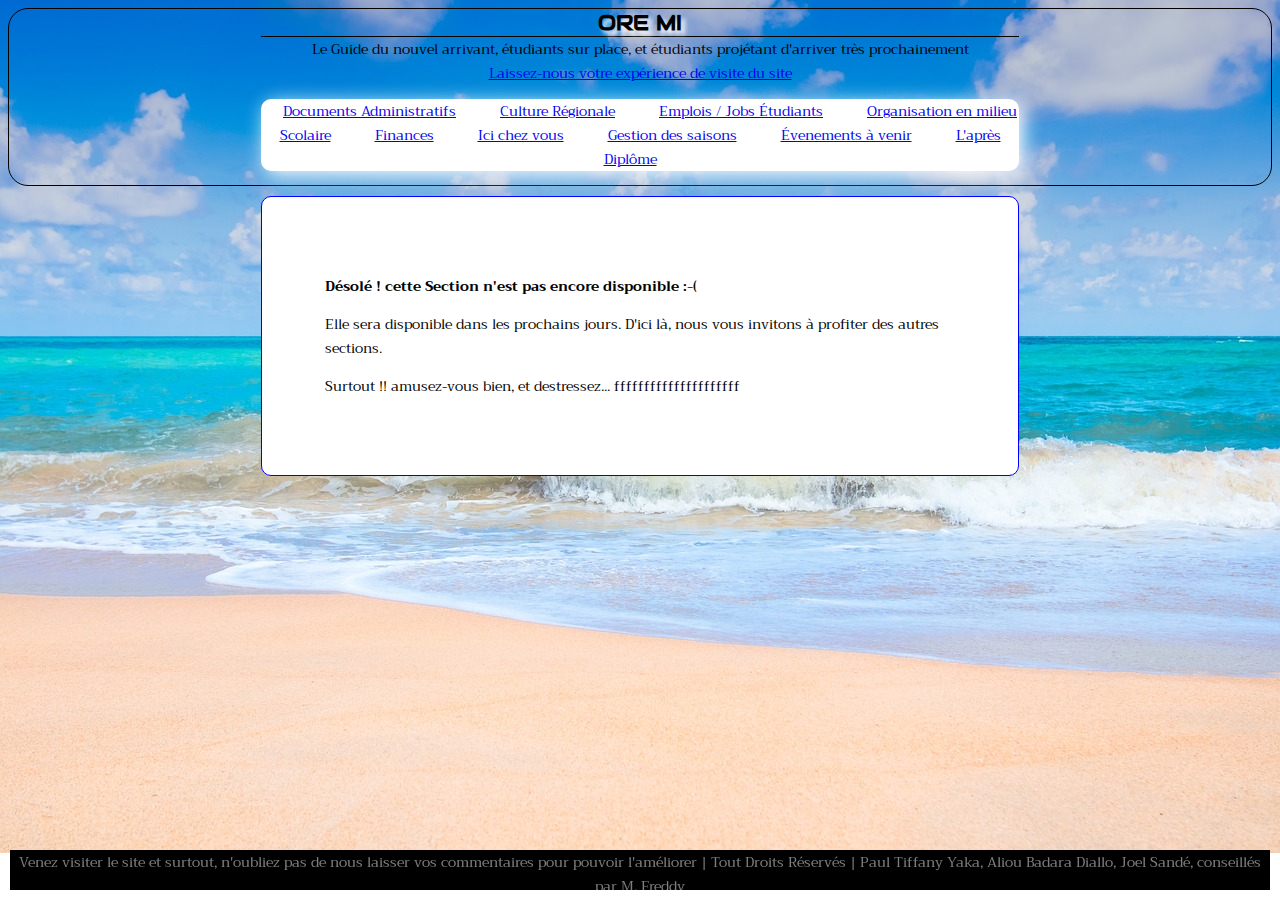
<file: gestion_des_saisons.html>
<!DOCTYPE html>

<html>
	<!-- Entete de la page -->
	<head>
		<meta charset="utf-8">
		<meta name="viewport" content="width=device-width, initial-scale=1.0">
		<title>Le GUIDE du nouvel arrivant : pour étudiants internationaux | par Tiffany Paul Yaka, Aliou Barada Diallo, Joel Sandé</title>
		<link rel="stylesheet" type="text/css" href="css/design_jardin_secret.css"/>
		<script src="js/data.js"></script>
		<link rel="stylesheet" href="https://fonts.googleapis.com/css?family=Poppins|Sofia|Trirong|Audiowide">
		<link rel="stylesheet" href="https://fonts.googleapis.com/css?family=Poppins&effect=fire|neon|outline|emboss|shadow-multiple"> 
	</head>

	<!-- Corps de la page -->
	<body>
		<header>
			<h2> ORE MI </h2>
			<p class="oublie"> Le Guide du nouvel arrivant, étudiants sur place, et étudiants projétant d'arriver très prochainement </p>
			<div class="vos_impressions"><a href="vos_impressions.html" title="Laissez-nous vos impressions, les rubriques qui vous ont le plus aidées">Laissez-nous votre expérience de visite du site</a></div>
			<nav>
				<ul>
					<li><a href="documents_administratifs.html" title="Information importantes sur le CAQ, le Permis de travail, comment faire le passeport, les dernières mises-à jour Gouvernementales">Documents Administratifs</a></li>
					<li><a href="culture_regionale.html" title="S'informer sur la culture régionale, activités de saison, repas Québécois, ...">Culture Régionale</a></li>
					<li><a href="emplois_jobs_etudiants.html" title="Liste des sites d'emplois, liste des entreprises qui recrutent, idées de jobs où les nouveaux arrivants pourraient postuler, ...">Emplois / Jobs Étudiants</a></li>
					<li><a href="organisation_milieu_scolaire.html" title="Cours de soutient, petites stratégies d'étude, gestion des cours, Bourses d'études">Organisation en milieu Scolaire</a></li>
					<li><a href="finances.html" title="Information sur les Cartes bancaires, Débit, Crédit, gestion des cartes, comportement à adopter, ce qu'il faut éviter, quoi faire pour ne pas se faire voler, NAS, Logements, ouverture d'un compte, ... tu ne diras pas qu'on ne te l'a pas dit....">Finances</a></li>
					<li><a href="ici_chez_nous.html" title="Liste des activités de différentes communautées Internationales, avec leurs informations régulièrement mises-à-jour : Contacts du président, fréquence des rencontres,  Lien Facebook, photos des activités, vidéos, ... Bourondi, Burkina, Caméroun, Cote d'Ivoire, France, Guinée, Maroc, Mali, Niger, Nigéria, Rouanda, Sénégal, Tchad, Tunisie, ...">Ici chez vous</a></li>
					<li><a href="gestion_des_saisons.html" title="En hiver, où trouver de bons vêtements, comment s'habiller pour être bien protégé, où trouver des vêtements à bon prix, les spéciaux pour étudiants en magasin, en restaurants, quels repas privilégier, ...">Gestion des saisons</a></li>	
					<li><a href="evenements_a_venir.html" title="Annonce des Sorties BBQ, Sortie plein-air, Rencontres virtuels (zoom, whatsuap, Tik-tok), Conférences zoom, ou présentiel, avec des invités spéciaux en finances, entreprenariat, administration, technologie, ...">Évenements à venir</a></li>
                    <li><a href="lapres_diplome.html" title="Préparer son après diplôme, Que sont devenus les anciens étudiants passés par là avant nous, Interviews des anciens étudiants, Comment développer le SAVOIR-ÊTRE et le SAVOIR-FAIRE, site de formation pour l'acquisition de compétences supplémentaires necessaires à certains emplois, ...">L'après Diplôme</a></li>
				</ul>
			</nav>

		</header>

		<div class="text-service-aide">
            <!-- Apprendre le Piano  -->
            <p><b>Désolé ! cette Section n'est pas encore disponible :-( </b><p>
			
			<p>
			Elle sera disponible dans les prochains jours. D'ici là, nous vous invitons à profiter des autres sections.
			</p>
            <p>
			Surtout !! amusez-vous bien, et destressez...  fffffffffffffffffffff
			</p>
		</div>
			<br><br><br><br><br><br><br><br><br><br><br><br><br><br><br><br>
		
	</body>
	
	<!-- Le pied de page -->
	<footer>
		Venez visiter le site et surtout, n'oubliez pas de nous laisser vos commentaires pour pouvoir l'améliorer | Tout Droits Réservés | Paul Tiffany Yaka, Aliou Badara Diallo, Joel Sandé, conseillés par M. Freddy
	</footer>
</html>
</file>
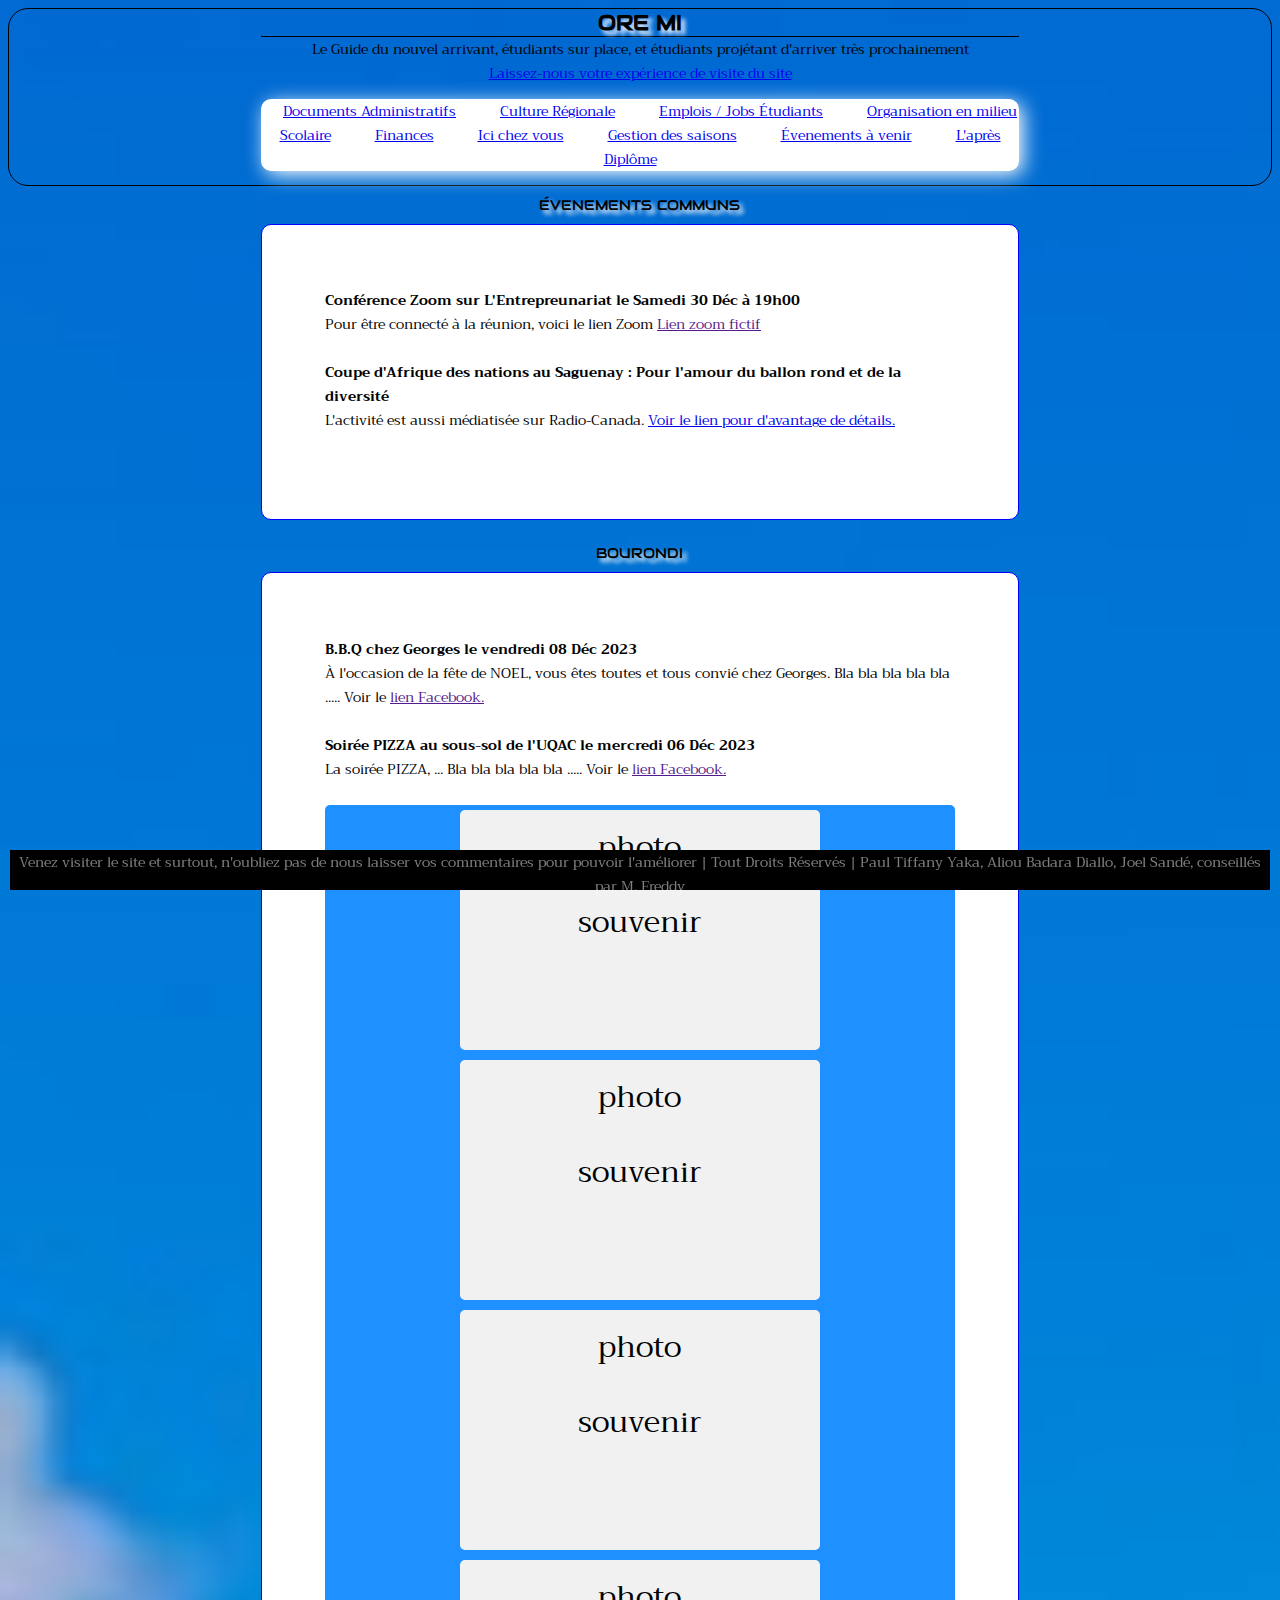
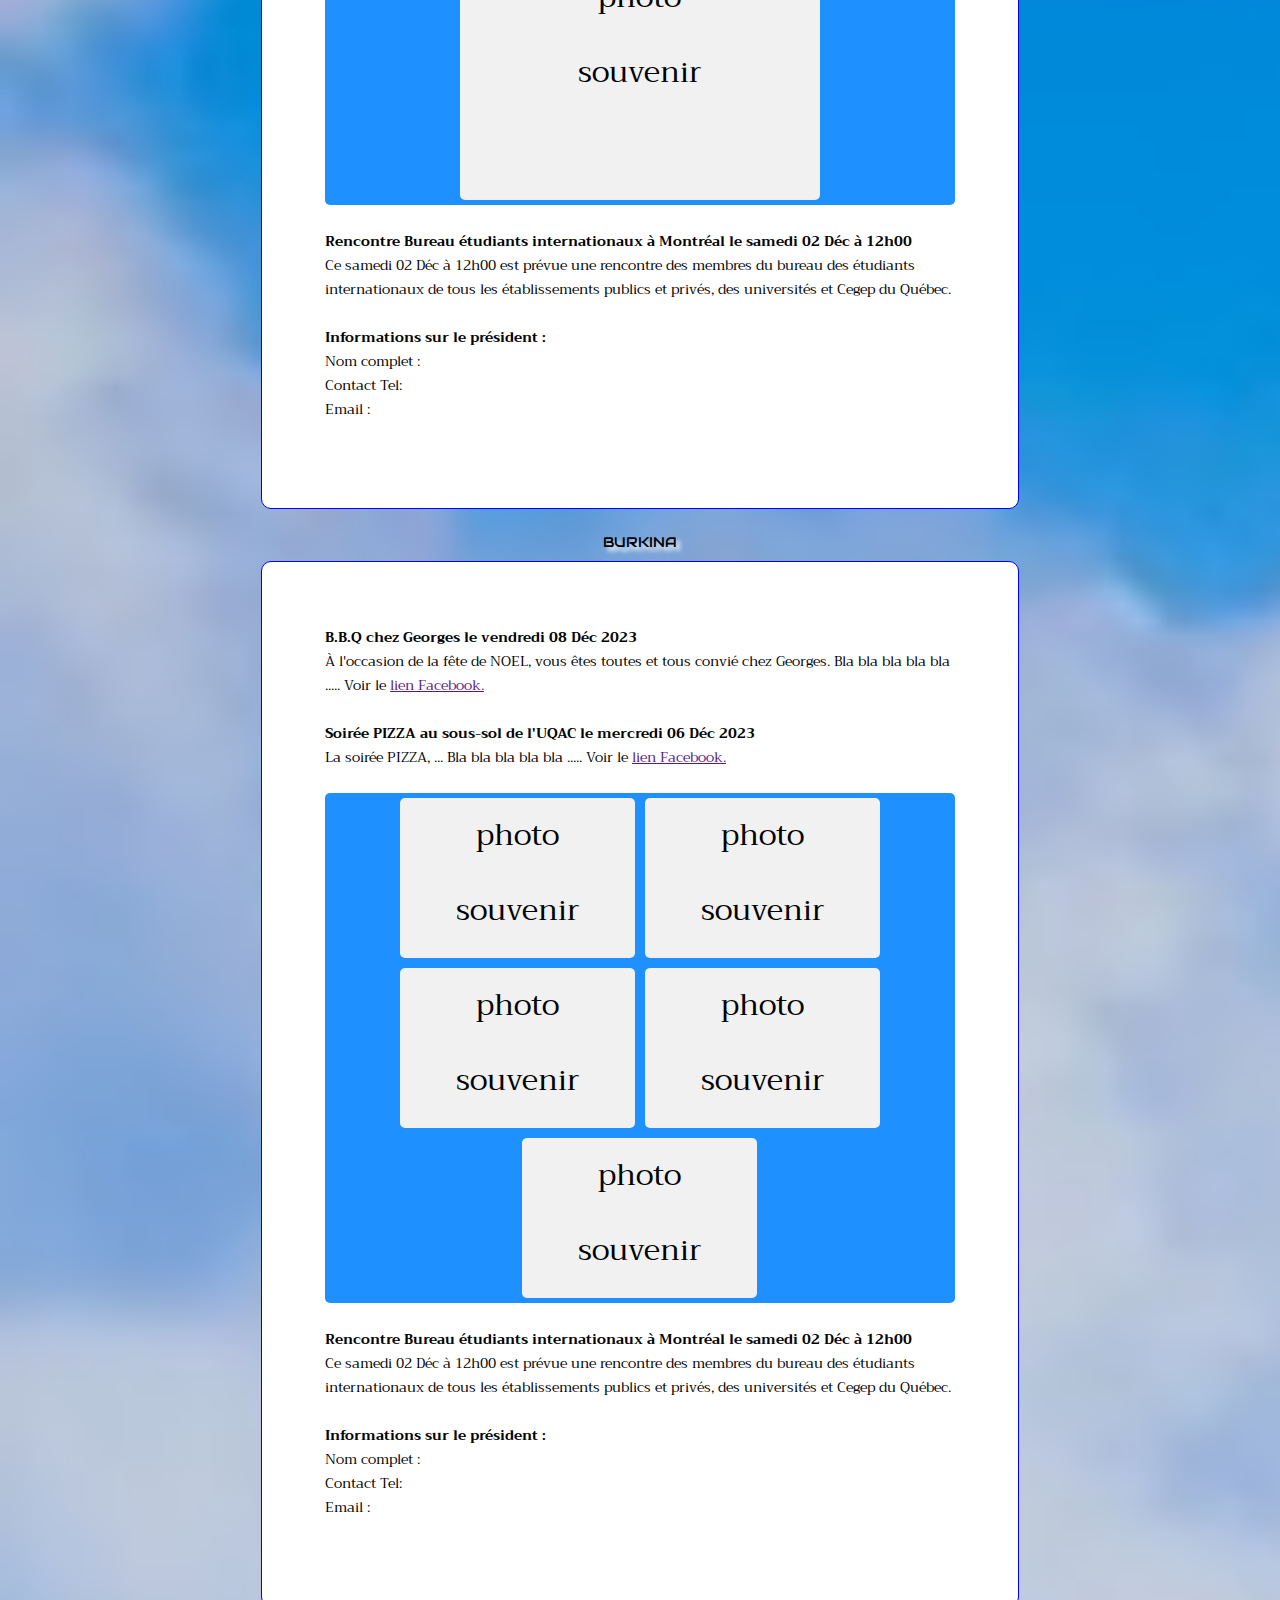
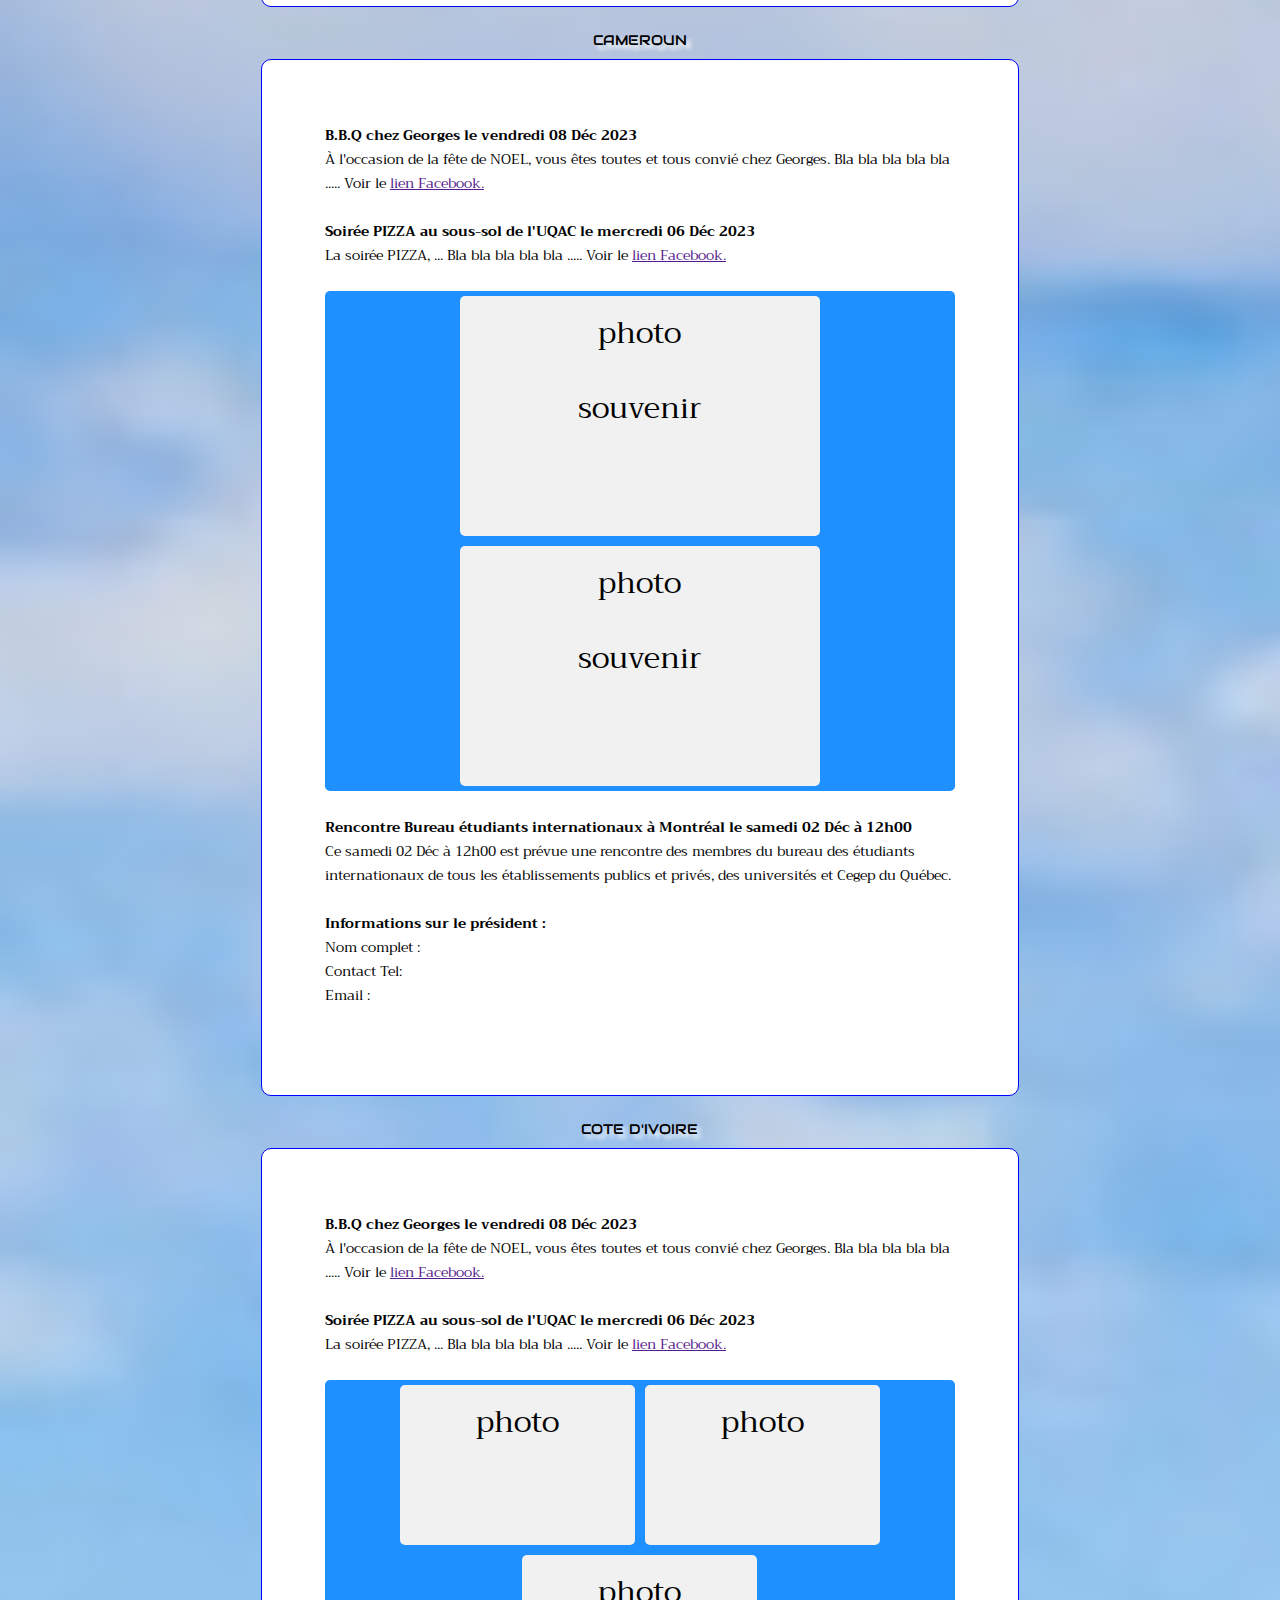
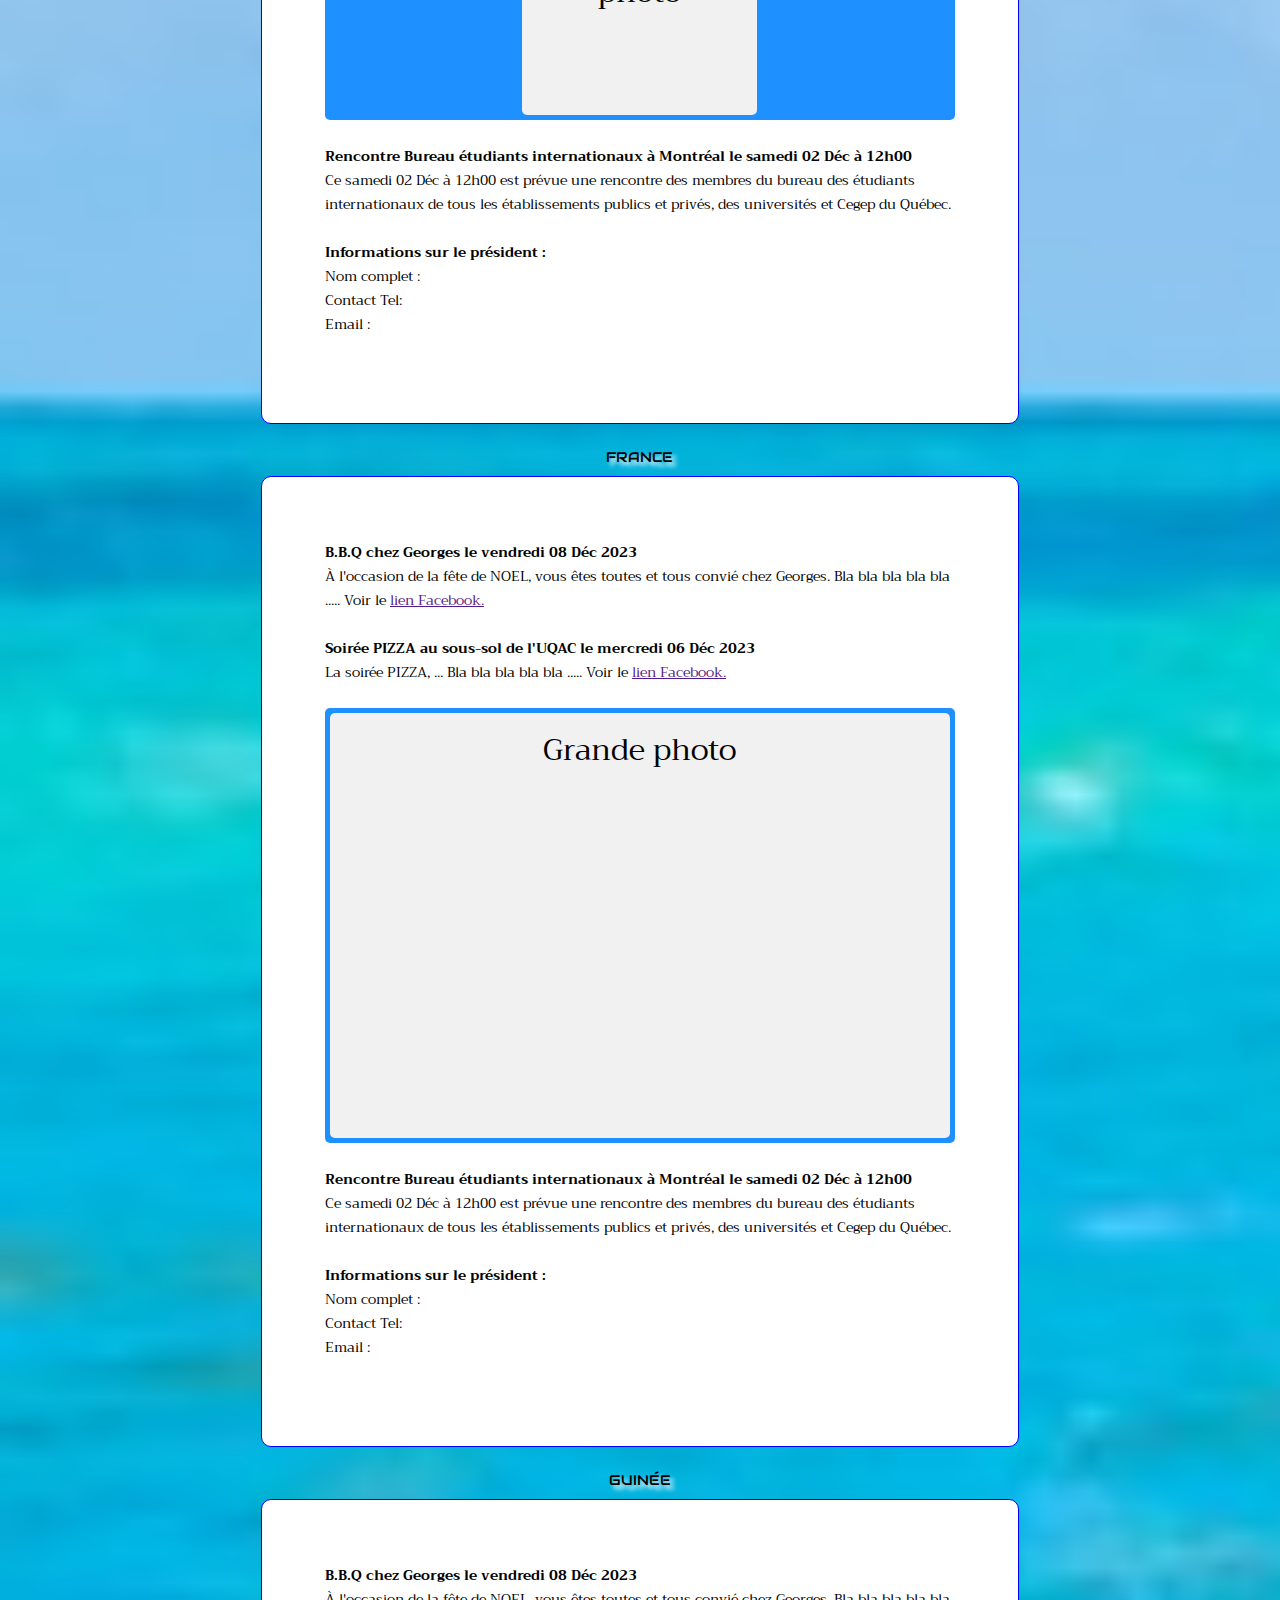
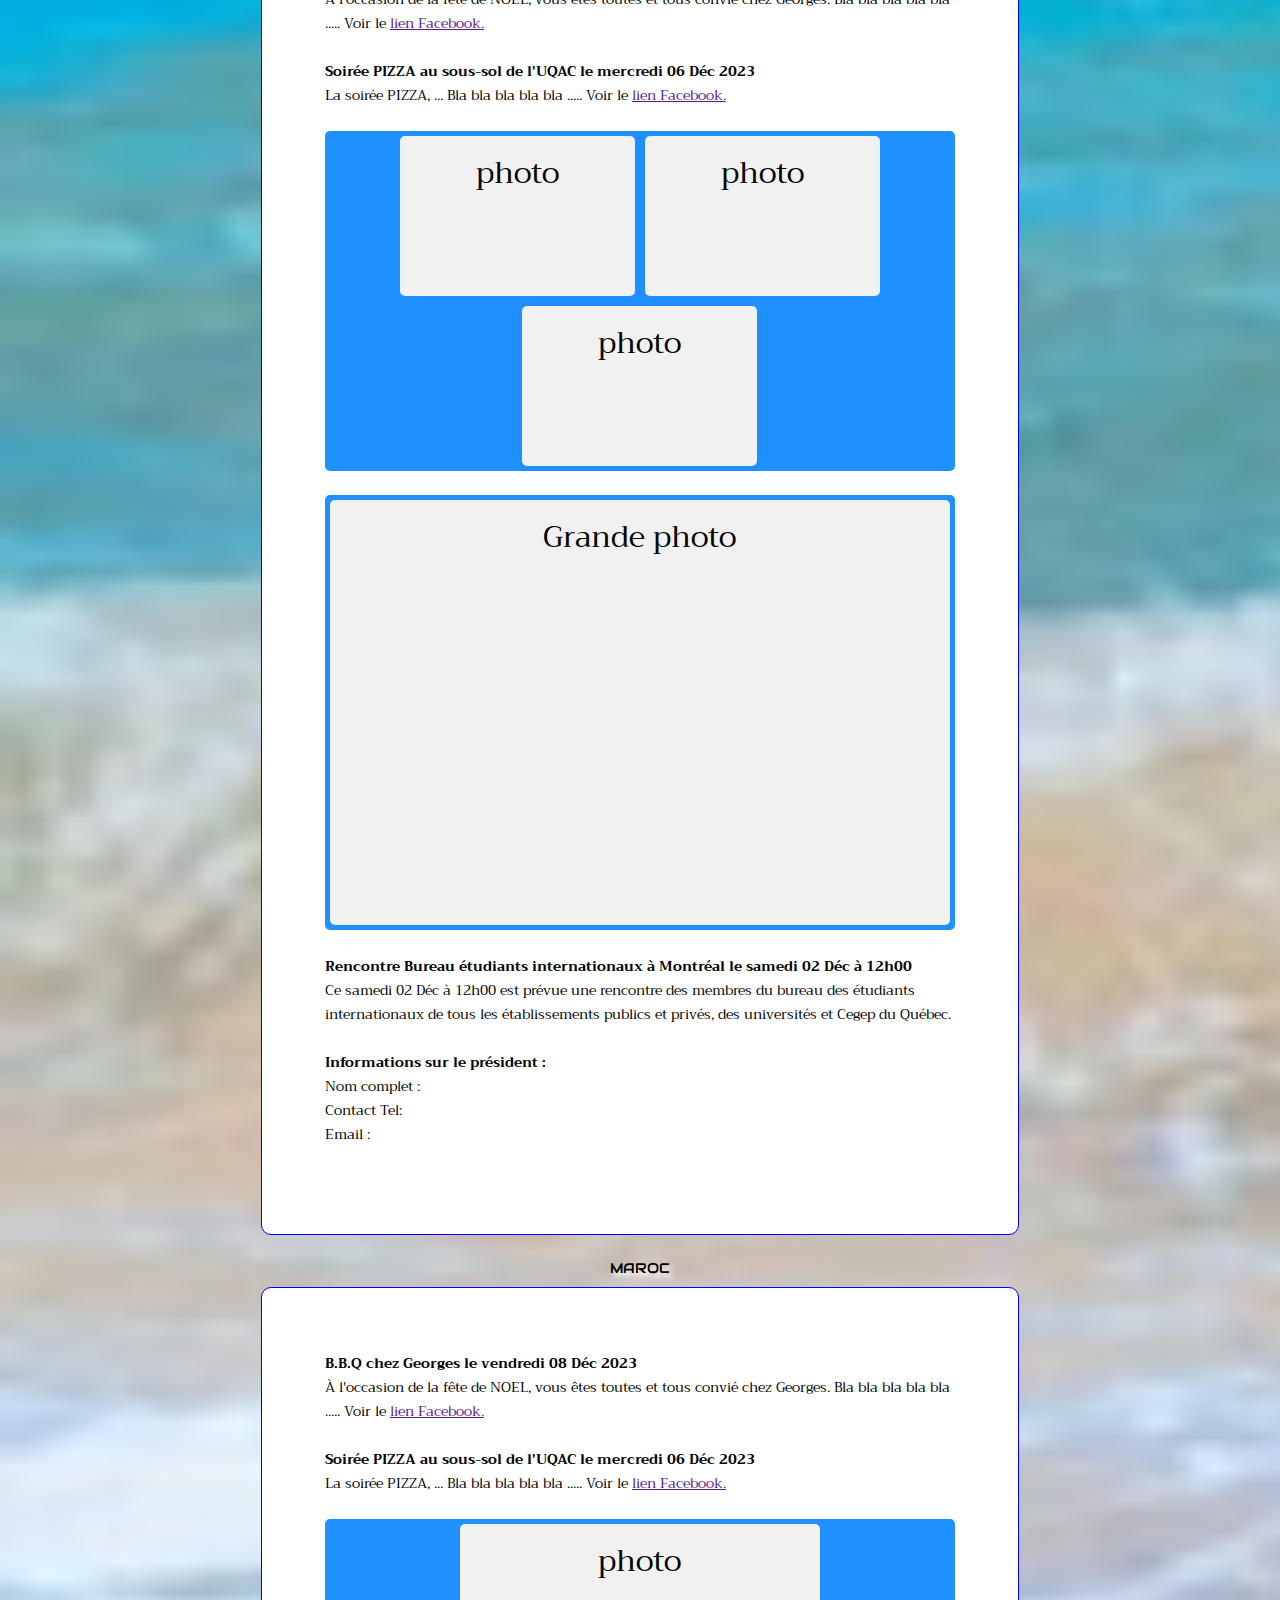
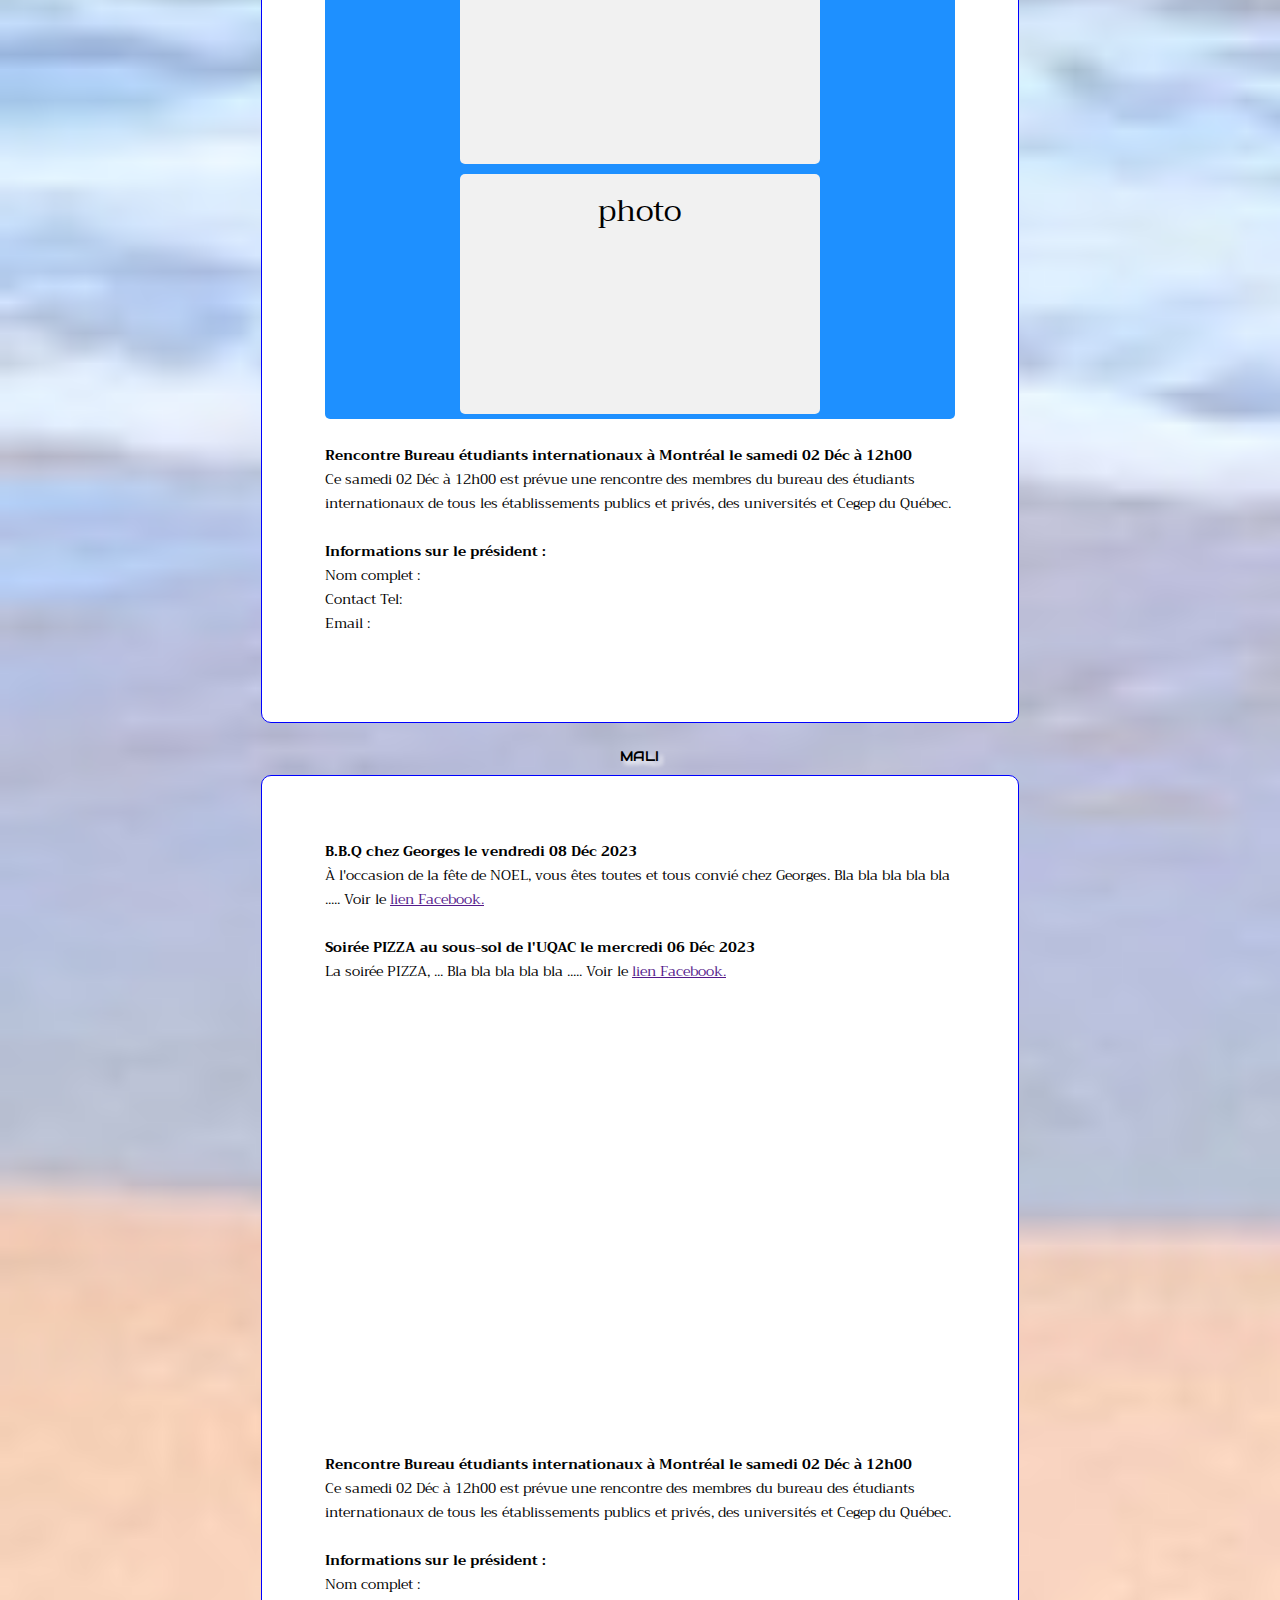
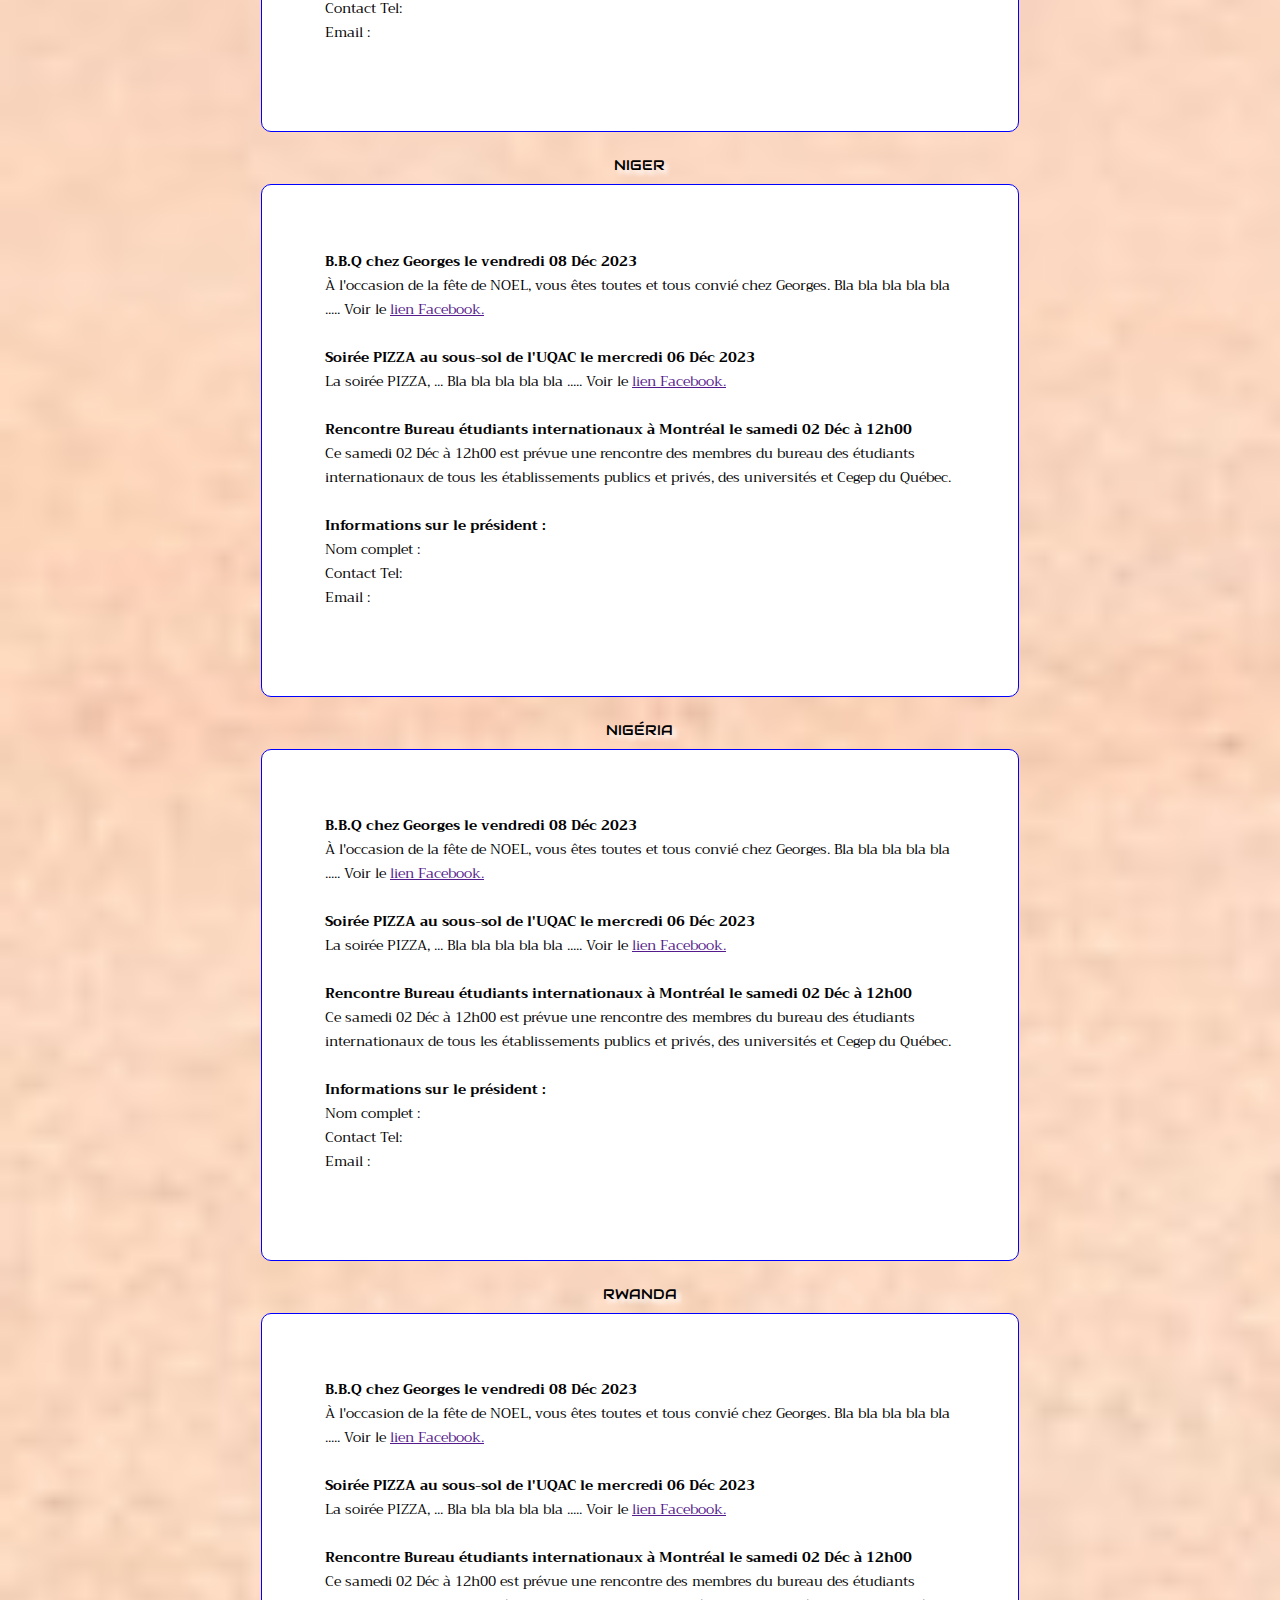
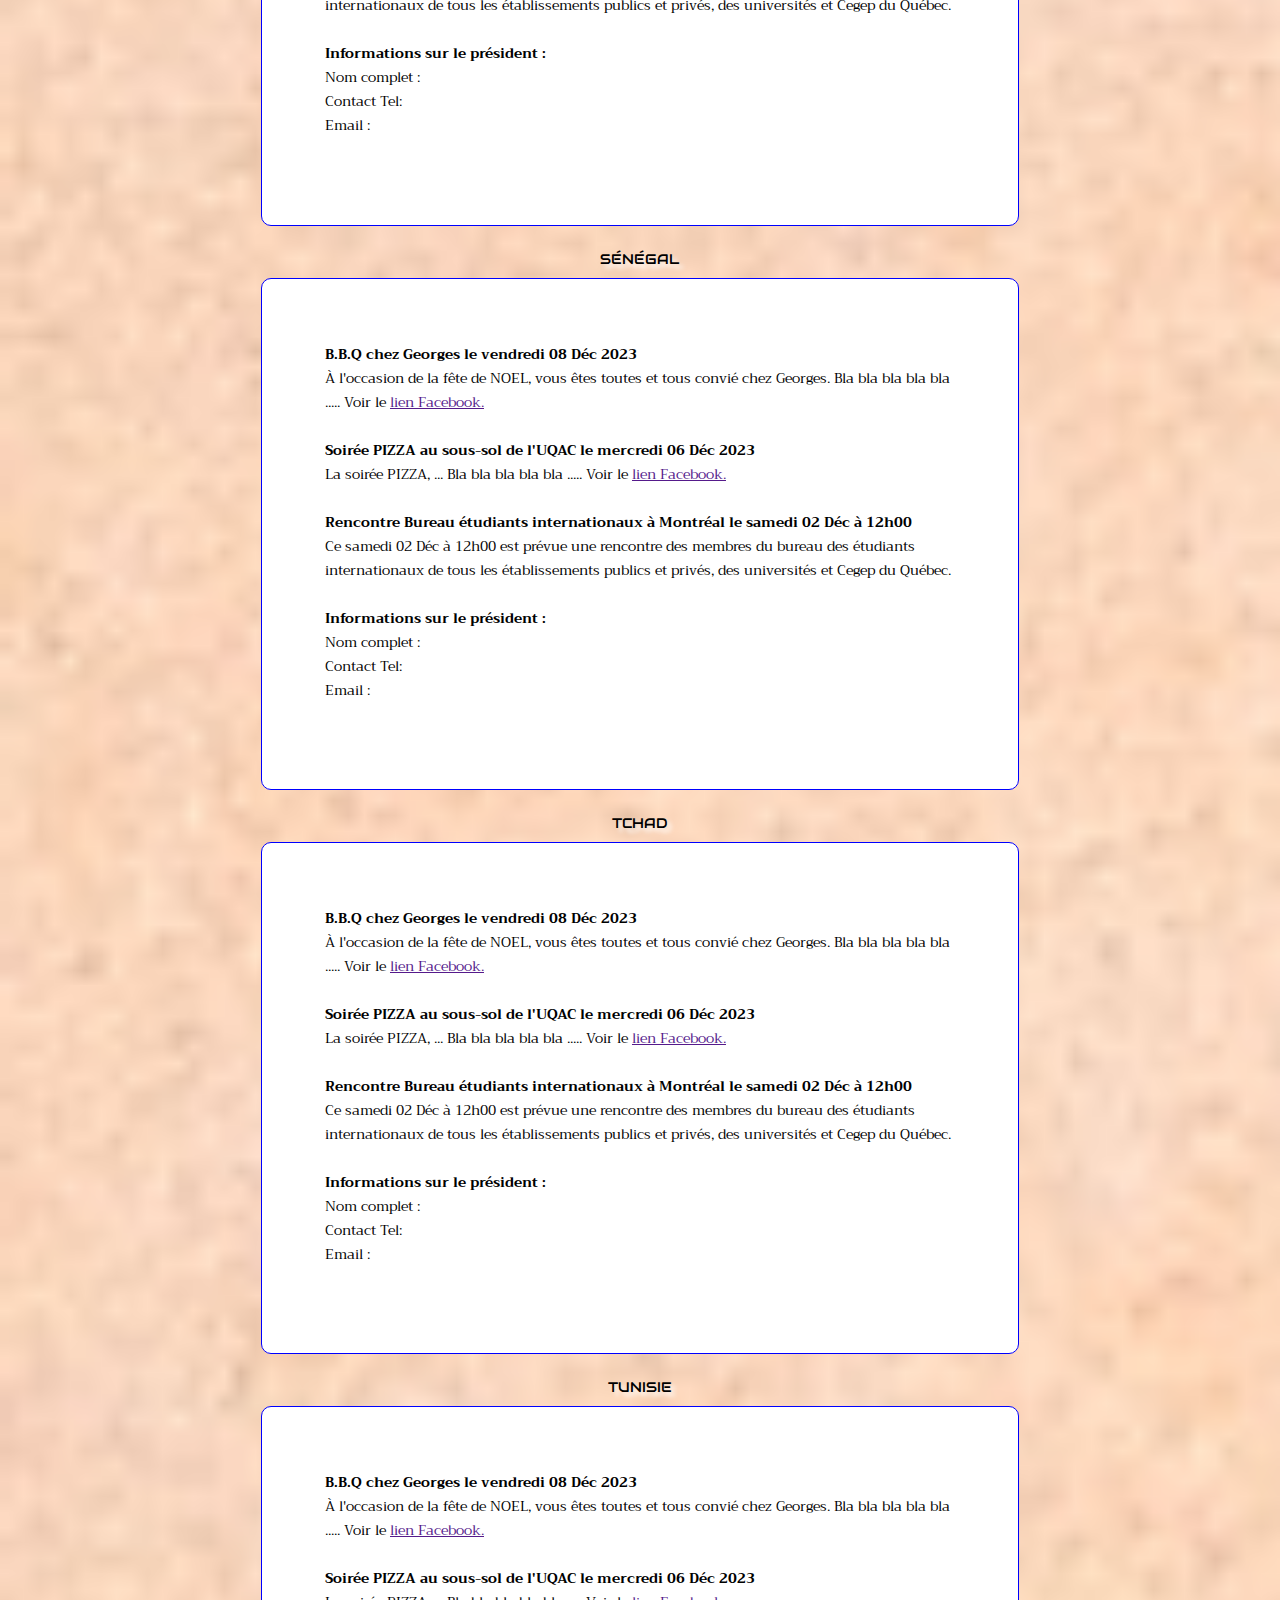
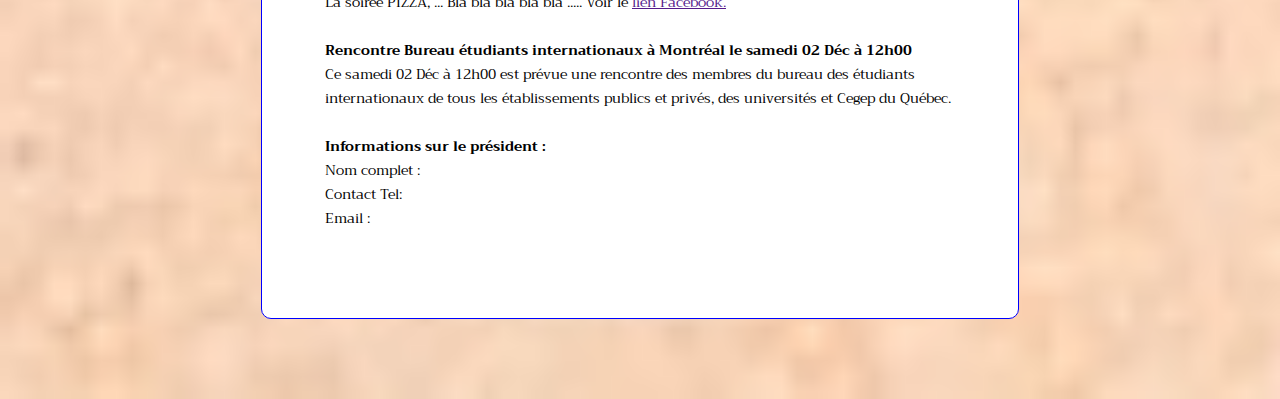
<file: ici_chez_nous.html>
<!DOCTYPE html>

<html>
	<!-- Entete de la page -->
	<head>
		<meta charset="utf-8">
		<meta name="viewport" content="width=device-width, initial-scale=1.0">
		<title>Le GUIDE du nouvel arrivant : pour étudiants internationaux | par Tiffany Paul Yaka, Aliou Barada Diallo, Joel Sandé</title>
		<link rel="stylesheet" type="text/css" href="css/design_jardin_secret.css"/>
		<script src="js/data.js"></script>
		<link rel="stylesheet" href="https://fonts.googleapis.com/css?family=Poppins|Sofia|Trirong|Audiowide">
		<link rel="stylesheet" href="https://fonts.googleapis.com/css?family=Poppins&effect=fire|neon|outline|emboss|shadow-multiple"> 
	</head>

	<!-- Corps de la page -->
	<body>
		<header>
			<h2> ORE MI </h2>
			<p class="oublie"> Le Guide du nouvel arrivant, étudiants sur place, et étudiants projétant d'arriver très prochainement </p>
			<div class="vos_impressions"><a href="vos_impressions.html" title="Laissez-nous vos impressions, les rubriques qui vous ont le plus aidées">Laissez-nous votre expérience de visite du site</a></div>
			<nav>
				<ul>
					<li><a href="documents_administratifs.html" title="Information importantes sur le CAQ, le Permis de travail, comment faire le passeport, les dernières mises-à jour Gouvernementales">Documents Administratifs</a></li>
					<li><a href="culture_regionale.html" title="S'informer sur la culture régionale, activités de saison, repas Québécois, ...">Culture Régionale</a></li>
					<li><a href="emplois_jobs_etudiants.html" title="Liste des sites d'emplois, liste des entreprises qui recrutent, idées de jobs où les nouveaux arrivants pourraient postuler, ...">Emplois / Jobs Étudiants</a></li>
					<li><a href="organisation_milieu_scolaire.html" title="Cours de soutient, petites stratégies d'étude, gestion des cours, Bourses d'études">Organisation en milieu Scolaire</a></li>
					<li><a href="finances.html" title="Information sur les Cartes bancaires, Débit, Crédit, gestion des cartes, comportement à adopter, ce qu'il faut éviter, quoi faire pour ne pas se faire voler, NAS, Logements, ouverture d'un compte, ... tu ne diras pas qu'on ne te l'a pas dit....">Finances</a></li>
					<li><a href="ici_chez_nous.html" title="Liste des activités de différentes communautées Internationales, avec leurs informations régulièrement mises-à-jour : Contacts du président, fréquence des rencontres, Lien Facebook, photos des activités, vidéos, ... Bourondi, Burkina, Caméroun, Cote d'Ivoire, France, Guinée, Maroc, Mali, Niger, Nigéria, Rwanda, Sénégal, Tchad, Tunisie, ...">Ici chez vous</a></li>
					<li><a href="gestion_des_saisons.html" title="En hiver, où trouver de bons vêtements, comment s'habiller pour être bien protégé, où trouver des vêtements à bon prix, les spéciaux pour étudiants en magasin, en restaurants, quels repas privilégier, ...">Gestion des saisons</a></li>	
					<li><a href="evenements_a_venir.html" title="Annonce des Sorties BBQ, Sortie plein-air, Rencontres virtuels (zoom, whatsuap, Tik-tok), Conférences zoom, ou présentiel, avec des invités spéciaux en finances, entreprenariat, administration, technologie, ...">Évenements à venir</a></li>
                    <li><a href="lapres_diplome.html" title="Préparer son après diplôme, Que sont devenus les anciens étudiants passés par là avant nous, Interviews des anciens étudiants, Comment développer le SAVOIR-ÊTRE et le SAVOIR-FAIRE, site de formation pour l'acquisition de compétences supplémentaires necessaires à certains emplois, ...">L'après Diplôme</a></li>
				</ul>
			</nav>

		</header>

		<p class="sous_section"> ÉVENEMENTS COMMUNS</p>

		<div class="text-service-aide">
			<b> Conférence Zoom sur L'Entrepreunariat le Samedi 30 Déc à 19h00  </b> <br>
			Pour être connecté à la réunion, voici le lien Zoom  <a href="" target="_blank">  Lien zoom fictif </a> <br><br>

			<b> Coupe d'Afrique des nations au Saguenay : Pour l'amour du ballon rond et de la diversité </b> <br>
			L'activité est aussi médiatisée sur Radio-Canada. <a href="https://ici.radio-canada.ca/nouvelle/2001571/sport-evenement-parc-communaute-jouer-culture" target="_blank">Voir le lien pour d'avantage de détails.</a> <br><br>
		</div><br><br>
		
		<p class="sous_section"> BOURONDI </p>
		<div class="text-service-aide">  
			<b> B.B.Q chez Georges le vendredi 08 Déc 2023 </b> <br>
			À l'occasion de la fête de NOEL, vous êtes toutes et tous convié chez Georges. Bla bla bla bla bla ..... Voir le <a href="" target="_blank">lien Facebook.</a> <br><br>
			
			<b> Soirée PIZZA au sous-sol de l'UQAC le mercredi 06 Déc 2023 </b> <br>
			La soirée PIZZA, ... Bla bla bla bla bla ..... Voir le <a href="" target="_blank">lien Facebook.</a><br><br>
			
			<div class="flex_cadre_video_interieur-text-service-aide">
				<div class="cadre_video_2">photo <br> souvenir</div>
				<div class="cadre_video_2">photo <br> souvenir</div>
				<div class="cadre_video_2">photo <br> souvenir</div> 
				<div class="cadre_video_2">photo <br> souvenir</div>
			</div><br>

			<b> Rencontre Bureau étudiants internationaux à Montréal le samedi 02 Déc à 12h00</b> <br>
			Ce samedi 02 Déc à 12h00 est prévue une rencontre des membres du bureau des étudiants internationaux de tous les établissements publics et privés, des universités et Cegep du Québec.<br><br>
			<b> Informations sur le président : </b> <br>
			Nom complet : <br> Contact Tel: <br> Email : <br><br>
			
		</div><br><br>

		

		<p class="sous_section"> BURKINA </p>
		<div class="text-service-aide">  
			<b> B.B.Q chez Georges le vendredi 08 Déc 2023 </b> <br>
			À l'occasion de la fête de NOEL, vous êtes toutes et tous convié chez Georges. Bla bla bla bla bla ..... Voir le <a href="" target="_blank">lien Facebook.</a> <br><br>
			
			<b> Soirée PIZZA au sous-sol de l'UQAC le mercredi 06 Déc 2023 </b> <br>
			La soirée PIZZA, ... Bla bla bla bla bla ..... Voir le <a href="" target="_blank">lien Facebook.</a><br><br>

			<div class="flex_cadre_video_interieur-text-service-aide">
				<div class="cadre_video_3">photo <br> souvenir</div>
				<div class="cadre_video_3">photo <br> souvenir</div>
				<div class="cadre_video_3">photo <br> souvenir</div> 
				<div class="cadre_video_3">photo <br> souvenir</div>
				<div class="cadre_video_3">photo <br> souvenir</div> 
			</div><br>

			<b> Rencontre Bureau étudiants internationaux à Montréal le samedi 02 Déc à 12h00</b> <br>
			Ce samedi 02 Déc à 12h00 est prévue une rencontre des membres du bureau des étudiants internationaux de tous les établissements publics et privés, des universités et Cegep du Québec.<br><br>
			<b> Informations sur le président : </b> <br>
			Nom complet : <br> Contact Tel: <br> Email : <br><br>
		</div><br><br>

		<p class="sous_section"> CAMEROUN </p>
		<div class="text-service-aide">  
			<b> B.B.Q chez Georges le vendredi 08 Déc 2023 </b> <br>
			À l'occasion de la fête de NOEL, vous êtes toutes et tous convié chez Georges. Bla bla bla bla bla ..... Voir le <a href="" target="_blank">lien Facebook.</a> <br><br>
			
			<b> Soirée PIZZA au sous-sol de l'UQAC le mercredi 06 Déc 2023 </b> <br>
			La soirée PIZZA, ... Bla bla bla bla bla ..... Voir le <a href="" target="_blank">lien Facebook.</a><br><br>
			
			<div class="flex_cadre_video_interieur-text-service-aide">
				<div class="cadre_video_2">photo <br> souvenir</div>
				<div class="cadre_video_2">photo <br> souvenir</div>
			</div><br>

			<b> Rencontre Bureau étudiants internationaux à Montréal le samedi 02 Déc à 12h00</b> <br>
			Ce samedi 02 Déc à 12h00 est prévue une rencontre des membres du bureau des étudiants internationaux de tous les établissements publics et privés, des universités et Cegep du Québec.<br><br>
			<b> Informations sur le président : </b> <br>
			Nom complet : <br> Contact Tel: <br> Email : <br><br>
		</div><br><br>

		<p class="sous_section"> COTE D'IVOIRE </p>

		<div class="text-service-aide">  
			<b> B.B.Q chez Georges le vendredi 08 Déc 2023 </b> <br>
			À l'occasion de la fête de NOEL, vous êtes toutes et tous convié chez Georges. Bla bla bla bla bla ..... Voir le <a href="" target="_blank">lien Facebook.</a> <br><br>
			
			<b> Soirée PIZZA au sous-sol de l'UQAC le mercredi 06 Déc 2023 </b> <br>
			La soirée PIZZA, ... Bla bla bla bla bla ..... Voir le <a href="" target="_blank">lien Facebook.</a><br><br>
			
			<div class="flex_cadre_video_interieur-text-service-aide">
				<div class="cadre_video_3">photo</div>
				<div class="cadre_video_3">photo</div>
				<div class="cadre_video_3">photo</div> 
			</div><br>

			<b> Rencontre Bureau étudiants internationaux à Montréal le samedi 02 Déc à 12h00</b> <br>
			Ce samedi 02 Déc à 12h00 est prévue une rencontre des membres du bureau des étudiants internationaux de tous les établissements publics et privés, des universités et Cegep du Québec.<br><br>
			<b> Informations sur le président : </b> <br>
			Nom complet : <br> Contact Tel: <br> Email : <br><br>
		</div><br><br>

		<p class="sous_section"> FRANCE </p>
		<div class="text-service-aide">  
			<b> B.B.Q chez Georges le vendredi 08 Déc 2023 </b> <br>
			À l'occasion de la fête de NOEL, vous êtes toutes et tous convié chez Georges. Bla bla bla bla bla ..... Voir le <a href="" target="_blank">lien Facebook.</a> <br><br>
			
			<b> Soirée PIZZA au sous-sol de l'UQAC le mercredi 06 Déc 2023 </b> <br>
			La soirée PIZZA, ... Bla bla bla bla bla ..... Voir le <a href="" target="_blank">lien Facebook.</a><br><br>
			
			<div class="flex_cadre_video_interieur-text-service-aide">
				<div class="cadre_video_1">Grande photo</div>
			</div><br>
			
			<b> Rencontre Bureau étudiants internationaux à Montréal le samedi 02 Déc à 12h00</b> <br>
			Ce samedi 02 Déc à 12h00 est prévue une rencontre des membres du bureau des étudiants internationaux de tous les établissements publics et privés, des universités et Cegep du Québec.<br><br>
			<b> Informations sur le président : </b> <br>
			Nom complet : <br> Contact Tel: <br> Email : <br><br>
		</div><br><br>

		<p class="sous_section"> GUINÉE </p>
		<div class="text-service-aide">  
			<b> B.B.Q chez Georges le vendredi 08 Déc 2023 </b> <br>
			À l'occasion de la fête de NOEL, vous êtes toutes et tous convié chez Georges. Bla bla bla bla bla ..... Voir le <a href="" target="_blank">lien Facebook.</a> <br><br>
			
			<b> Soirée PIZZA au sous-sol de l'UQAC le mercredi 06 Déc 2023 </b> <br>
			La soirée PIZZA, ... Bla bla bla bla bla ..... Voir le <a href="" target="_blank">lien Facebook.</a><br><br>
			
			<div class="flex_cadre_video_interieur-text-service-aide">
				<div class="cadre_video_3">photo</div>
				<div class="cadre_video_3">photo</div>
				<div class="cadre_video_3">photo</div> 
			</div><br>

			<div class="flex_cadre_video_interieur-text-service-aide">
				<div class="cadre_video_1">Grande photo</div>
			</div><br>

			<b> Rencontre Bureau étudiants internationaux à Montréal le samedi 02 Déc à 12h00</b> <br>
			Ce samedi 02 Déc à 12h00 est prévue une rencontre des membres du bureau des étudiants internationaux de tous les établissements publics et privés, des universités et Cegep du Québec.<br><br>
			<b> Informations sur le président : </b> <br>
			Nom complet : <br> Contact Tel: <br> Email : <br><br>
		</div><br><br>

		<p class="sous_section"> MAROC </p>
		<div class="text-service-aide">  
			<b> B.B.Q chez Georges le vendredi 08 Déc 2023 </b> <br>
			À l'occasion de la fête de NOEL, vous êtes toutes et tous convié chez Georges. Bla bla bla bla bla ..... Voir le <a href="" target="_blank">lien Facebook.</a> <br><br>
			
			<b> Soirée PIZZA au sous-sol de l'UQAC le mercredi 06 Déc 2023 </b> <br>
			La soirée PIZZA, ... Bla bla bla bla bla ..... Voir le <a href="" target="_blank">lien Facebook.</a><br><br>
			
			<div class="flex_cadre_video_interieur-text-service-aide">
				<div class="cadre_video_2">photo</div>
				<div class="cadre_video_2">photo</div>
			</div><br>
			
			<b> Rencontre Bureau étudiants internationaux à Montréal le samedi 02 Déc à 12h00</b> <br>
			Ce samedi 02 Déc à 12h00 est prévue une rencontre des membres du bureau des étudiants internationaux de tous les établissements publics et privés, des universités et Cegep du Québec.<br><br>
			<b> Informations sur le président : </b> <br>
			Nom complet : <br> Contact Tel: <br> Email : <br><br>
		</div><br><br>

		<p class="sous_section"> MALI </p>
		<div class="text-service-aide">  
			<b> B.B.Q chez Georges le vendredi 08 Déc 2023 </b> <br>
			À l'occasion de la fête de NOEL, vous êtes toutes et tous convié chez Georges. Bla bla bla bla bla ..... Voir le <a href="" target="_blank">lien Facebook.</a> <br><br>
			
			<b> Soirée PIZZA au sous-sol de l'UQAC le mercredi 06 Déc 2023 </b> <br>
			La soirée PIZZA, ... Bla bla bla bla bla ..... Voir le <a href="" target="_blank">lien Facebook.</a><br><br>
			
			<div class="cadre_video_interieur-text-service-aide">
				<iframe src="https://www.youtube.com/embed/XaQUnCpjNEk?si=SsHVQR5QlQAGsw5B" title="YouTube video player" frameborder="0" allow="accelerometer; autoplay; clipboard-write; encrypted-media; gyroscope; picture-in-picture; web-share" allowfullscreen></iframe>
			</div>

			<b> Rencontre Bureau étudiants internationaux à Montréal le samedi 02 Déc à 12h00</b> <br>
			Ce samedi 02 Déc à 12h00 est prévue une rencontre des membres du bureau des étudiants internationaux de tous les établissements publics et privés, des universités et Cegep du Québec.<br><br>
			<b> Informations sur le président : </b> <br>
			Nom complet : <br> Contact Tel: <br> Email : <br><br>
		</div><br><br>

		<p class="sous_section"> NIGER </p>
		<div class="text-service-aide">  
			<b> B.B.Q chez Georges le vendredi 08 Déc 2023 </b> <br>
			À l'occasion de la fête de NOEL, vous êtes toutes et tous convié chez Georges. Bla bla bla bla bla ..... Voir le <a href="" target="_blank">lien Facebook.</a> <br><br>
			
			<b> Soirée PIZZA au sous-sol de l'UQAC le mercredi 06 Déc 2023 </b> <br>
			La soirée PIZZA, ... Bla bla bla bla bla ..... Voir le <a href="" target="_blank">lien Facebook.</a><br><br>

			<b> Rencontre Bureau étudiants internationaux à Montréal le samedi 02 Déc à 12h00</b> <br>
			Ce samedi 02 Déc à 12h00 est prévue une rencontre des membres du bureau des étudiants internationaux de tous les établissements publics et privés, des universités et Cegep du Québec.<br><br>
			<b> Informations sur le président : </b> <br>
			Nom complet : <br> Contact Tel: <br> Email : <br><br>
		</div><br><br>

		<p class="sous_section"> NIGÉRIA </p>
		<div class="text-service-aide">  
			<b> B.B.Q chez Georges le vendredi 08 Déc 2023 </b> <br>
			À l'occasion de la fête de NOEL, vous êtes toutes et tous convié chez Georges. Bla bla bla bla bla ..... Voir le <a href="" target="_blank">lien Facebook.</a> <br><br>
			
			<b> Soirée PIZZA au sous-sol de l'UQAC le mercredi 06 Déc 2023 </b> <br>
			La soirée PIZZA, ... Bla bla bla bla bla ..... Voir le <a href="" target="_blank">lien Facebook.</a><br><br>

			<b> Rencontre Bureau étudiants internationaux à Montréal le samedi 02 Déc à 12h00</b> <br>
			Ce samedi 02 Déc à 12h00 est prévue une rencontre des membres du bureau des étudiants internationaux de tous les établissements publics et privés, des universités et Cegep du Québec.<br><br>
			<b> Informations sur le président : </b> <br>
			Nom complet : <br> Contact Tel: <br> Email : <br><br>
		</div><br><br>

		<p class="sous_section"> RWANDA </p>
		<div class="text-service-aide">  
			<b> B.B.Q chez Georges le vendredi 08 Déc 2023 </b> <br>
			À l'occasion de la fête de NOEL, vous êtes toutes et tous convié chez Georges. Bla bla bla bla bla ..... Voir le <a href="" target="_blank">lien Facebook.</a> <br><br>
			
			<b> Soirée PIZZA au sous-sol de l'UQAC le mercredi 06 Déc 2023 </b> <br>
			La soirée PIZZA, ... Bla bla bla bla bla ..... Voir le <a href="" target="_blank">lien Facebook.</a><br><br>

			<b> Rencontre Bureau étudiants internationaux à Montréal le samedi 02 Déc à 12h00</b> <br>
			Ce samedi 02 Déc à 12h00 est prévue une rencontre des membres du bureau des étudiants internationaux de tous les établissements publics et privés, des universités et Cegep du Québec.<br><br>
			<b> Informations sur le président : </b> <br>
			Nom complet : <br> Contact Tel: <br> Email : <br><br>
		</div><br><br>

		<p class="sous_section"> SÉNÉGAL </p>
		<div class="text-service-aide">  
			<b> B.B.Q chez Georges le vendredi 08 Déc 2023 </b> <br>
			À l'occasion de la fête de NOEL, vous êtes toutes et tous convié chez Georges. Bla bla bla bla bla ..... Voir le <a href="" target="_blank">lien Facebook.</a> <br><br>
			
			<b> Soirée PIZZA au sous-sol de l'UQAC le mercredi 06 Déc 2023 </b> <br>
			La soirée PIZZA, ... Bla bla bla bla bla ..... Voir le <a href="" target="_blank">lien Facebook.</a><br><br>

			<b> Rencontre Bureau étudiants internationaux à Montréal le samedi 02 Déc à 12h00</b> <br>
			Ce samedi 02 Déc à 12h00 est prévue une rencontre des membres du bureau des étudiants internationaux de tous les établissements publics et privés, des universités et Cegep du Québec.<br><br>
			<b> Informations sur le président : </b> <br>
			Nom complet : <br> Contact Tel: <br> Email : <br><br>
		</div><br><br>
		<p class="sous_section"> TCHAD </p>

		<div class="text-service-aide">  
			<b> B.B.Q chez Georges le vendredi 08 Déc 2023 </b> <br>
			À l'occasion de la fête de NOEL, vous êtes toutes et tous convié chez Georges. Bla bla bla bla bla ..... Voir le <a href="" target="_blank">lien Facebook.</a> <br><br>
			
			<b> Soirée PIZZA au sous-sol de l'UQAC le mercredi 06 Déc 2023 </b> <br>
			La soirée PIZZA, ... Bla bla bla bla bla ..... Voir le <a href="" target="_blank">lien Facebook.</a><br><br>

			<b> Rencontre Bureau étudiants internationaux à Montréal le samedi 02 Déc à 12h00</b> <br>
			Ce samedi 02 Déc à 12h00 est prévue une rencontre des membres du bureau des étudiants internationaux de tous les établissements publics et privés, des universités et Cegep du Québec.<br><br>
			
			<b> Informations sur le président : </b> <br>
			Nom complet : <br> Contact Tel: <br> Email : <br><br>
		</div><br><br>

		<p class="sous_section"> TUNISIE </p>
		<div class="text-service-aide">  
			<b> B.B.Q chez Georges le vendredi 08 Déc 2023 </b> <br>
			À l'occasion de la fête de NOEL, vous êtes toutes et tous convié chez Georges. Bla bla bla bla bla ..... Voir le <a href="" target="_blank">lien Facebook.</a> <br><br>
			
			<b> Soirée PIZZA au sous-sol de l'UQAC le mercredi 06 Déc 2023 </b> <br>
			La soirée PIZZA, ... Bla bla bla bla bla ..... Voir le <a href="" target="_blank">lien Facebook.</a><br><br>

			<b> Rencontre Bureau étudiants internationaux à Montréal le samedi 02 Déc à 12h00</b> <br>
			Ce samedi 02 Déc à 12h00 est prévue une rencontre des membres du bureau des étudiants internationaux de tous les établissements publics et privés, des universités et Cegep du Québec.<br><br>
			
			<b> Informations sur le président : </b> <br>
			Nom complet : <br> Contact Tel: <br> Email : <br><br>
		</div><br><br>
			<br><br>
		
	</body>
	
	<!-- Le pied de page -->
	<footer>
		Venez visiter le site et surtout, n'oubliez pas de nous laisser vos commentaires pour pouvoir l'améliorer | Tout Droits Réservés | Paul Tiffany Yaka, Aliou Badara Diallo, Joel Sandé, conseillés par M. Freddy
	</footer>
</html>
</file>
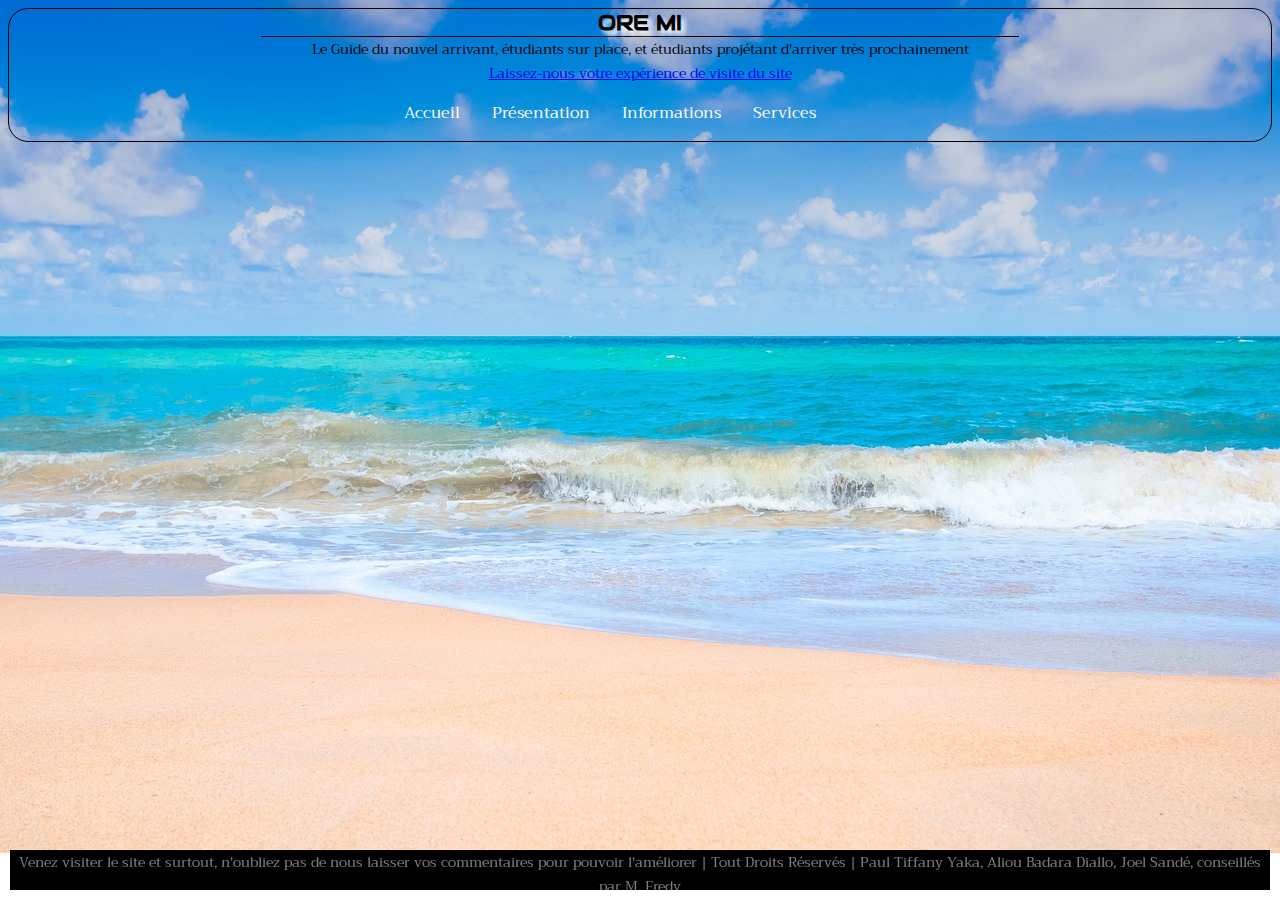
<file: menu_m_fredy.html>
<!DOCTYPE html>

<html>
	<!-- Entete de la page -->
	<head>
		<meta charset="utf-8">
		<meta name="viewport" content="width=device-width, initial-scale=1.0">
		<title>Le GUIDE du nouvel arrivant : pour étudiants internationaux | par Tiffany Paul Yaka, Aliou Barada Diallo, Joel Sandé</title>
		<link rel="stylesheet" type="text/css" href="css/design_jardin_secret.css"/>
		<script src="js/data.js"></script>
		<link rel="stylesheet" href="https://fonts.googleapis.com/css?family=Poppins|Sofia|Trirong|Audiowide">
		<link rel="stylesheet" href="https://fonts.googleapis.com/css?family=Poppins&effect=fire|neon|outline|emboss|shadow-multiple"> 
	</head>

	<!-- Corps de la page -->
	<body>
		<header>
			<h2> ORE MI </h2>
			<p class="oublie"> Le Guide du nouvel arrivant, étudiants sur place, et étudiants projétant d'arriver très prochainement </p>
			<div class="vos_impressions"><a href="vos_impressions.html" title="Laissez-nous vos impressions, les rubriques qui vous ont le plus aidées">Laissez-nous votre expérience de visite du site</a></div>
			
            <div class="navbar">
                <a href="#home">Accueil</a>
                <div class="dropdown">
                    <button class="dropbtn">Présentation 
                        <i class="fa fa-caret-down"></i>
                    </button>
                    <div class="dropdown-content">
                        <a href="#">Qui sommes-nous ?</a>
                        <a href="#">Nos missions</a>
                        <a href="#">Nos partenaires</a>
                        <a href="#">Nos réalisations</a>
                        <a href="#">Nous contacter</a>
                    </div>
                </div> 
                <div class="dropdown">
                    <button class="dropbtn">Informations
                        <i class="fa fa-caret-down"></i>
                    </button>
                    <div class="dropdown-content">
                        <a href="#">Étudier au Saguenay</a>
                        <a href="#">Vivre au Saguenay</a>
                        <a href="#">Travailler au Saguenay</a>
                        <a href="#">Se divertir au Saguenay</a>
                        <a href="#">Témoignages</a>
                    </div>
                </div> 
                <div class="dropdown">
                    <button class="dropbtn">Services 
                        <i class="fa fa-caret-down"></i>
                    </button>
                    <div class="dropdown-content">
                        <a href="#">Trouver sa formation</a>
                        <a href="#">Trouver son établissement</a>
                        <a href="#">Trouver sa bourse</a>
                        <a href="#">Trouver son visa</a>
                        <a href="#">Trouver son logement</a>
                        <a href="#">Trouver son emploi</a>
                        <a href="#">S'inscrire à la newsletter</a>
                        <a href="#">Participer aux événements</a>
                        <a href="#">Rejoindre le forum</a>
                        <a href="#">Chatter en ligne</a>
                    </div>
                </div> 
            </div>

		</header>

	</body>
	
	<!-- Le pied de page -->
	<footer>
		Venez visiter le site et surtout, n'oubliez pas de nous laisser vos commentaires pour pouvoir l'améliorer | Tout Droits Réservés | Paul Tiffany Yaka, Aliou Badara Diallo, Joel Sandé, conseillés par M. Fredy
	</footer>
</html>
</file>
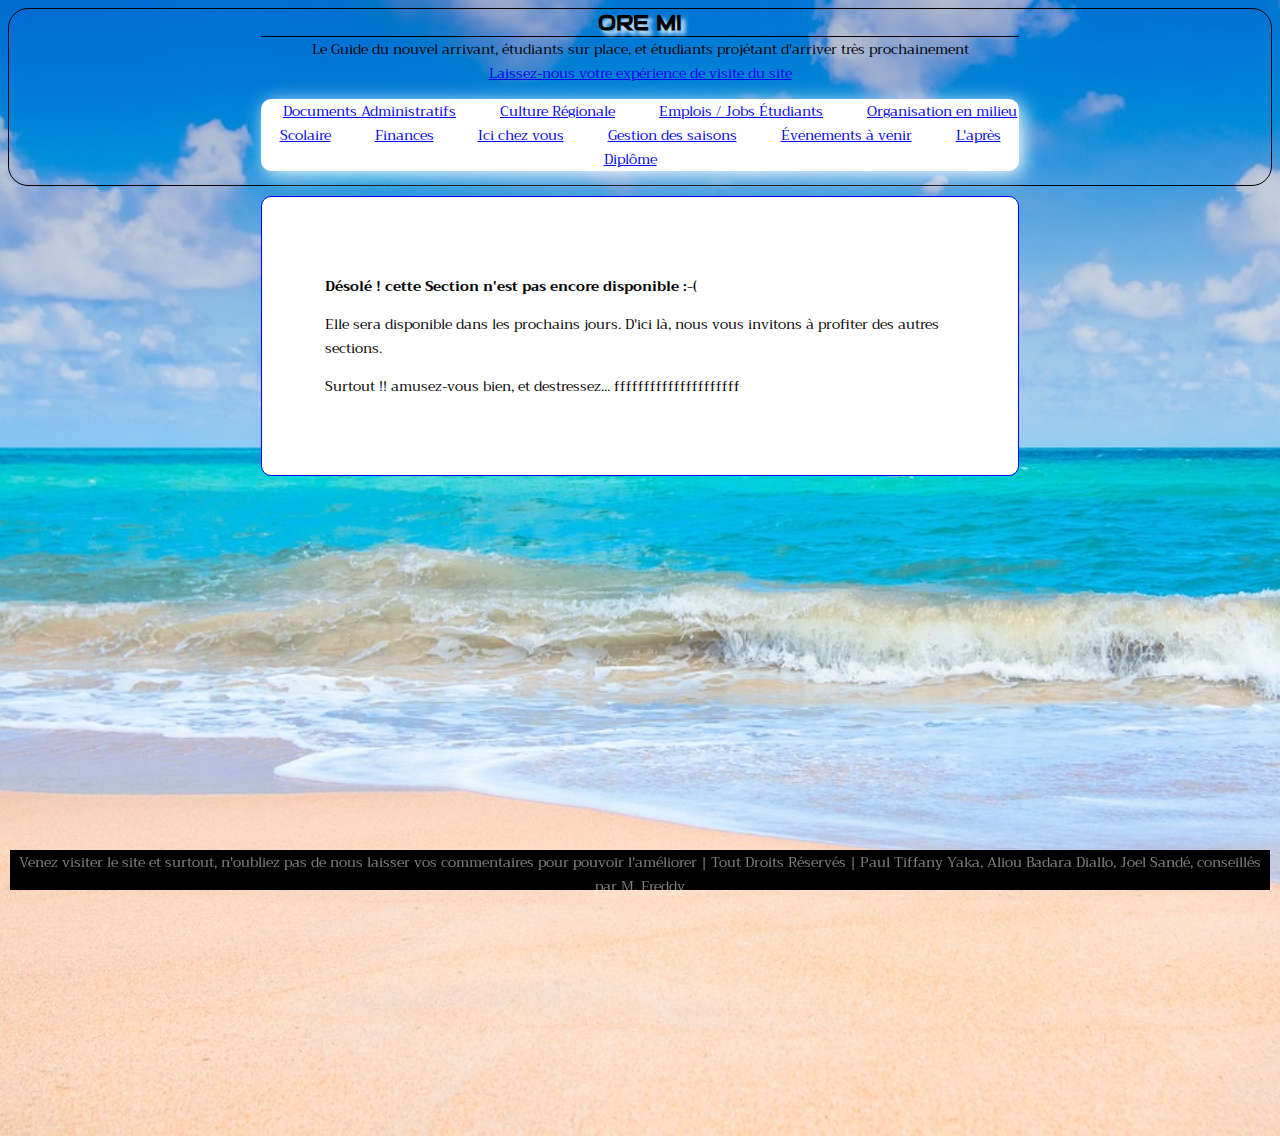
<file: organisation_milieu_scolaire.html>
<!DOCTYPE html>

<html>
	<!-- Entete de la page -->
	<head>
		<meta charset="utf-8">
		<meta name="viewport" content="width=device-width, initial-scale=1.0">
		<title>Le GUIDE du nouvel arrivant : pour étudiants internationaux | par Tiffany Paul Yaka, Aliou Barada Diallo, Joel Sandé</title>
		<link rel="stylesheet" type="text/css" href="css/design_jardin_secret.css"/>
		<script src="js/data.js"></script>
		<link rel="stylesheet" href="https://fonts.googleapis.com/css?family=Poppins|Sofia|Trirong|Audiowide">
		<link rel="stylesheet" href="https://fonts.googleapis.com/css?family=Poppins&effect=fire|neon|outline|emboss|shadow-multiple"> 
	</head>

	<!-- Corps de la page -->
	<body>
		<header>
			<h2> ORE MI </h2>
			<p class="oublie"> Le Guide du nouvel arrivant, étudiants sur place, et étudiants projétant d'arriver très prochainement </p>
			<div class="vos_impressions"><a href="vos_impressions.html" title="Laissez-nous vos impressions, les rubriques qui vous ont le plus aidées">Laissez-nous votre expérience de visite du site</a></div>
			<nav>
				<ul>
					<li><a href="documents_administratifs.html" title="Information importantes sur le CAQ, le Permis de travail, comment faire le passeport, les dernières mises-à jour Gouvernementales">Documents Administratifs</a></li>
					<li><a href="culture_regionale.html" title="S'informer sur la culture régionale, activités de saison, repas Québécois, ...">Culture Régionale</a></li>
					<li><a href="emplois_jobs_etudiants.html" title="Liste des sites d'emplois, liste des entreprises qui recrutent, idées de jobs où les nouveaux arrivants pourraient postuler, ...">Emplois / Jobs Étudiants</a></li>
					<li><a href="organisation_milieu_scolaire.html" title="Cours de soutient, petites stratégies d'étude, gestion des cours, Bourses d'études">Organisation en milieu Scolaire</a></li>
					<li><a href="finances.html" title="Information sur les Cartes bancaires, Débit, Crédit, gestion des cartes, comportement à adopter, ce qu'il faut éviter, quoi faire pour ne pas se faire voler, NAS, Logements, ouverture d'un compte, ... tu ne diras pas qu'on ne te l'a pas dit....">Finances</a></li>
					<li><a href="ici_chez_nous.html" title="Liste des activités de différentes communautées Internationales, avec leurs informations régulièrement mises-à-jour : Contacts du président, fréquence des rencontres,  Lien Facebook, photos des activités, vidéos, ... Bourondi, Burkina, Caméroun, Cote d'Ivoire, France, Guinée, Maroc, Mali, Niger, Nigéria, Rouanda, Sénégal, Tchad, Tunisie, ...">Ici chez vous</a></li>
					<li><a href="gestion_des_saisons.html" title="En hiver, où trouver de bons vêtements, comment s'habiller pour être bien protégé, où trouver des vêtements à bon prix, les spéciaux pour étudiants en magasin, en restaurants, quels repas privilégier, ...">Gestion des saisons</a></li>	
					<li><a href="evenements_a_venir.html" title="Annonce des Sorties BBQ, Sortie plein-air, Rencontres virtuels (zoom, whatsuap, Tik-tok), Conférences zoom, ou présentiel, avec des invités spéciaux en finances, entreprenariat, administration, technologie, ...">Évenements à venir</a></li>
                    <li><a href="lapres_diplome.html" title="Préparer son après diplôme, Que sont devenus les anciens étudiants passés par là avant nous, Interviews des anciens étudiants, Comment développer le SAVOIR-ÊTRE et le SAVOIR-FAIRE, site de formation pour l'acquisition de compétences supplémentaires necessaires à certains emplois, ...">L'après Diplôme</a></li>
				</ul>
			</nav>

		</header>

		<div class="text-service-aide">
            <!-- Apprendre le Piano  -->
            <p><b>Désolé ! cette Section n'est pas encore disponible :-( </b><p>
			
			<p>
			Elle sera disponible dans les prochains jours. D'ici là, nous vous invitons à profiter des autres sections.
			</p>
            <p>
			Surtout !! amusez-vous bien, et destressez...  fffffffffffffffffffff
			</p>
		</div>

		<div class="cadre_video">
			<iframe src="https://www.youtube.com/embed/WYWljvM-fJk?si=pagvkGquuOougdwZ" title="YouTube video player" frameborder="0" allow="accelerometer; autoplay; clipboard-write; encrypted-media; gyroscope; picture-in-picture; web-share" allowfullscreen></iframe>
		</div>
			<br><br><br>
		
	</body>
	
	<!-- Le pied de page -->
	<footer>
		Venez visiter le site et surtout, n'oubliez pas de nous laisser vos commentaires pour pouvoir l'améliorer | Tout Droits Réservés | Paul Tiffany Yaka, Aliou Badara Diallo, Joel Sandé, conseillés par M. Freddy
	</footer>
</html>
</file>
<file: css/design_jardin_secret.css>
/* font-family: policeA, policeB, policeC, DEFAULT(sans-serif, serif); serif = time new roman, sans-serif = arial*/

	/* font-family: "Sofia", sans-serif;        */ 
	/* font-family: "Trirong", serif;           */
	/* font-family: "Audiowide", sans-serif;    */

	/* <link rel="stylesheet" href="https://fonts.googleapis.com/css?family=Poppins|Sofia|Trirong|Audiowide">

	h1.a {font-family: "Audiowide", sans-serif;}
	h1.b {font-family: "Sofia", sans-serif;}
	h1.c {font-family: "Trirong", serif;}

	*/

	/* <link rel="stylesheet" href="https://fonts.googleapis.com/css?family=Poppins&effect=fire|neon|outline|emboss|shadow-multiple">  

	<h1 class="font-effect-neon">Neon Effect</h1>
	<h1 class="font-effect-outline">Outline Effect</h1>
	<h1 class="font-effect-emboss">Emboss Effect</h1>
	<h1 class="font-effect-shadow-multiple">Multiple Shadow Effect</h1>

	*/

	/*
		Positionnement absolu : 
		-->  mettre a n<importe quel endroit (mettre au dessus). Lors qu<on definit une POSITION ABSOLUE pour notre 
			barre de navigation <nav qui est par defaut un BLOCK>, il passe au dessus de tous les autres elements, peu importe les elements.
			Du coup, il n<est pas tout le temps utilise, a part dans ces cas particuliers.

		Poritionnement fixe :
		-->  mettre a un endroit FIXE SUR L<ECRAN EN TOUT LE TEMPS. Pratique pour les session d<entetes ET menus de navigation <nav></nav> qu<on veut garder devant son ECRAN.

		Positionnement relatif :
		-->  permet de d/caller l,/l/ment par rapport 'a sa position (par rapport 'a son parent).
	*/


/*   https://studiodivo.fr/portfolio_page/boutique-magasin-bio/  
*/

/*----------------------------------------------*/
/*           STYLE POUR MOBILE                  */
/*----------------------------------------------*/

/*
	header
	{
		display : inline-block;
		border : 1px solid red;
		width : 100%;
		margin-bottom : 10px;
	}
*/
	/*.boite_mot_de_passe
	{
		border : 1px black solid;
		border-radius : 10px;
		width : 700px;
		margin-top : 50px;
		margin-bottom : 150px;
		margin : auto; 
		font-size : 16px;
		padding : 20px;
		box-shadow : 4px 4px 4px rgba(180, 180, 180, 1);
		background-color: rgba(230, 230, 230, 1);
	}*/

	*   /* selecteur universel */               /* ce truc sert à éviter les decallages de padding ou margin par defaut existant sur certaines balises */
	{
		box-sizing : border-box;
	}

	#messageWeb
	{
		width : 125px;
		height : 25px;
		margin : 10px;
	}

	#Soumettre
	{
		width : 125px;
		height : 25px;
		margin : 10px;
	}

	#messageErreur                           
	{
		color : red;
		font-weight : bold;
		font-size : 12px;
		margin : auto;
		margin-top : -5px;
		margin-bottom : 10px;
		display : inline-block;
		visibility : hidden;
	}

	#OK                                      
	{
		visibility : hidden;
	}

	*   /* selecteur universel */               /* ce truc sert à éviter les decallages de padding ou margin par defaut existant sur certaines balises */
	{
		box-sizing : border-box;
	}

	a:hover
	{
		color : green;
		font-weight : bold;
	}

	body
	{
		font-family : Trirong, Poppins, Sans-cherif;
		font-size : 14px; 
		/*background-image : linear-gradient(rgba(255, 247, 0, 0.8),rgb(50, 74, 234));*/
		background-image: url("../img/background_image/background_image_4.jpg");
		background-repeat: no-repeat;
		background-size: cover;
	}
	
	header
	{
		width : 100%;
		display : inline-block;
		margin-bottom : 10px;
		border : 3px solid blue;
		border-radius : 10px;
	}

	

	.oublie
	{
		text-align : center;
		width : 75%;
		margin : auto;
	}

	.vos_impressions
	{
		text-align : center;
	}

	.sous_section
	{
		text-align : center;
		/*background-color: purple;*/
		margin : auto;
		font-family : Audiowide;
		width : 60%;
		margin : auto;
		text-shadow : 4px 4px 4px white;
	}

	.limite-video
	{
		/*display : inline-block;*/
		/*margin-left : 20%;
		margin-right : 20%;*/
		/*overflow : auto;*/
		/*text-align : center;*/
	}

	.cadre_video
	{
		margin-bottom : 40px;
		width : 100%;
		height : 350px;
	}
	
	iframe
	{
		width : 100%;
		height : 100%;
		margin-top: 10px;
		margin-bottom:10px;
		border-radius : 10px;
	}

	.text-service-aide
	{
		display : inline-block;
		border-radius : 10px;
		border : 1px solid blue;
		width : 100%;
		margin-right : 40%;
		padding : 5%;
		background-color: white;
		white-space : initial;
				
		/*display : inline-block;
		border-radius : 10px;
		width : 50%;
		margin-left : 20%;
		margin-right : 20%;
		padding : 5%;
		background-color: white;
		border : 1px solid yellow;
		white-space : initial;*/
	}

	h2
	{
		/*margin-bottom : 0;*/
		font-family : Audiowide;
		text-align : center;
		width : 80%;
		margin : auto;
		border-bottom : 1px black solid; 
		text-shadow : 4px 4px 4px white;
	}

	nav
	{
		text-align : center; 
		background : white;
		box-shadow : 4px 4px 20px white;  /*Remarque : Je n<ai pas eu besoin de definir l<attribut BORDER*/
		border-radius : 10px;
		width : 60%;
		margin : auto;
	}

	ul
	{
		padding : 0;  /*Dans un ul, le padding des li est decalle par deffault. Donc je dois le mettre a 0 pour avoir le controle ABSOLU sur la position. */
	}

	nav ul li
	{
		/*font-size : 35px;*/
		list-style-type : none;
		margin-left : 20px;
		margin-right : 20px;
		/* display : block; */ /* par defaut, les li sont des display BLOCK. On les change donc pour les mettre INLINE */
		/* REMARQUE TRES IMPORTANTE : un composant BLOCK peut avoir une HEIGHT et une WIDTH 
										mais un composant INLINE n'a NI HEIGHT NI WIDTH 
										
										SOLUTION : INLINE-BLOCK rassemble le meilleur des 2 mondes : INLINE et BLOCK
										DISPLAY : none   (permet de faire DISPATRAITRE un éléments, pour faire un éffet JavaScript)
										
									*/
	}

	footer
	{
		position : fixed;
		/*margin-top : 20px;
		clear : both;*/
		left : 10px;    
		right : 10px;
		bottom : 10px;
		
		background : black;
		text-align : center;
		height : 70px;
		color : rgba(255, 255, 255, 0.5);

	}

	/*--------------------------------------------------------------------*/
	/*                          STYLE POUR ORDINATEUR PC                  */
	/*--------------------------------------------------------------------*/

	@media only screen and (min-width : 700px) {

		*   /* selecteur universel */               /* ce truc sert à éviter les decallages de padding ou margin par defaut existant sur certaines balises */
		{
			box-sizing : border-box;
		}

		a:hover
		{
			color : green;
			font-weight : bold;
		}

		/*body
		{
			font-family : Trirong, Poppins, Sans-cherif;
			font-size : 14px; 
			background-image : linear-gradient(rgba(255, 247, 0, 0.8),rgb(50, 74, 234));
			background-repeat : no-repeat;
  			background-size : 100% 100%;
		}*/
		
		header
		{
			width : 100%;
			display : inline-block;
			margin-bottom : 10px;
			border : 1px solid black;
			border-radius: 20px;
			border-radius : 20px;
		}

		.oublie
		{
			text-align : center;
			width : 75%;
			margin : auto;
		}

		.vos_impressions
		{
			text-align : center;
		}

		.sous_section
		{
			text-align : center;
			/*background-color: purple;*/
			margin : auto;
			width : 60%;
			margin-bottom: 10px;
			text-shadow: 4px 4px 4px white;
		}

		.limite-video
		{
			/*display : flex;
			flex-direction : column;
			justify-content : space-around;*/
		}

		.cadre_video
		{
			margin : auto;
			margin-top : 40px;
			margin-bottom : 40px;
			width : 60%;
			height : 500px;
		}

		.text-service-aide
		{
			display : inline-block;
			margin : auto;
			width : 60%;
			margin-left : 20%;
			margin-right : 20%;
			padding : 5%;
			white-space : initial;
			/*background-color: rgba();*/
		}

		.cadre_video_interieur-text-service-aide
		{
			margin : auto;
			margin-top : 10px;
			margin-bottom : 10px;
			width : 100%;
			height : 425px;
			border-radius : 10px;
		}

		.flex_cadre_video_interieur-text-service-aide 
		{
			display: flex;
			flex-wrap: wrap;
			justify-content: center;
			background-color: DodgerBlue;
			border-radius : 5px;
		}
		  
		.flex_cadre_video_interieur-text-service-aide > .cadre_video_2 
		{
			background-color: #f1f1f1;
			width: 360px;
			height : 240px;
			margin: 5px;
			text-align: center;
			line-height: 75px;
			font-size: 30px;
			border-radius: 5px;
		}

		.flex_cadre_video_interieur-text-service-aide > .cadre_video_3 
		{
			background-color: #f1f1f1;
			width: 235px;
			height : 160px;
			margin: 5px;
			text-align: center;
			line-height: 75px;
			font-size: 30px;
			border-radius: 5px;
		}

		.flex_cadre_video_interieur-text-service-aide > .cadre_video_1 
		{
			background-color: #f1f1f1;
			width: 100%;
			height : 425px;
			margin: 5px;
			text-align: center;
			line-height: 75px;
			font-size: 30px;
			border-radius: 5px;
		}
		
		iframe
		{
			width : 100%;
			height : 100%;
			border-radius: 5px;
		}

		img
		{
			width : 100%;
			height : 100%;
			border-radius: 5px;
		}

		h2
		{
			/*margin-bottom : 0;*/
			font-family : Audiowide;
			text-align : center;
			width : 60%;
			margin : auto;
			border-bottom : 1px black solid; 
			text-shadow : 4px 4px 4px white;
		}

		/*figure
		{
			float : right;
		}

		figcaption
		{
			font-size : 10px;
		}*/

		nav
		{
			text-align : center; 
			background-color : rgba();
			box-shadow : 4px 4px 20px white;  /*Remarque : Je n<ai pas eu besoin de definir l<attribut BORDER*/
			border-radius : 10px;
			width : 60%;
			margin : auto;
		}

		ul
		{
			padding : 0;  /*Dans un ul, le padding des li est decalle par deffault. Donc je dois le mettre a 0 pour avoir le controle ABSOLU sur la position. */
		}

		nav ul li
		{
			/*font-size : 35px;*/
			list-style-type : none;
			margin-left : 20px;
			margin-right : 20px;
			display : inline;  /* par defaut, les li sont des display BLOCK. On les change donc pour les mettre INLINE */
							/* REMARQUE TRES IMPORTANTE : un composant BLOCK peut avoir une HEIGHT et une WIDTH 
															mais un composant INLINE n'a NI HEIGHT NI WIDTH 
															
															SOLUTION : INLINE-BLOCK rassemble le meilleur des 2 mondes : INLINE et BLOCK
															DISPLAY : none   (permet de faire DISPATRAITRE un éléments, pour faire un éffet JavaScript)
															
															*/
		}
		/*
		.boite_mot_de_passe
		{
			border : 1px black solid;
			border-radius : 10px;
			width : 700px;
			margin-top : 50px;
			margin-bottom : 150px;
			margin : auto; 
			font-size : 16px;
			padding : 20px;
			box-shadow : 4px 4px 4px rgba(180, 180, 180, 1);
			background-color: rgba(230, 230, 230, 1);
		}
		*/
		.presentation
		{
			width : 75%;
			text-decoration : bold;
			margin-top : 80px; /* POURQUOI EST-CE QUE mon MARGIN-TOP ici a une influence sur mon <header> lorsque le <header> est position FIXED ?? */
			margin-bottom : 80px; 
		}

		.conteneur
		{
			width : 75%;
			margin : auto;
			padding : 50px;
			display : flex;
			justify-content : space-around;
		}

		.element
		{
			font-size : 12px;
			padding-top : 20px;
			border : 1px black solid;
			border-radius : 10px;
			box-shadow : 4px 4px 4px rgba(180, 180, 180, 1);
			width : 200pX;
			background-color: rgba(230, 230, 230, 1);     /* margin-bottom : 150px;      */ /* Remarque : contrairement a la Balise P, la balise Section n'a PAS de margin par default. Sio on veut donc decaller une section, il faut definir une marge */
		}

		.background-cadre-contact
		{
			width : 50%;
			margin : auto;
			margin-bottom : 40px;
		}

		.cadre-contact
		{
			font-size : 12px;
			border : 1px black solid;
			border-radius : 10px;
			box-shadow : 4px 4px 4px purple;
			width : 200px;
			margin : 50px 50px 50px 50px ;   /* Comment je fais pour mieux centrer les cadre-contacts ? */
			display : inline-block;          /* la reunion du meilleur des 2 mondes */
			background-color: rgb(211, 190, 211);     /* margin-bottom : 150px;      */ /* Remarque : contrairement a la Balise P, la balise Section n'a PAS de margin par default. Sio on veut donc decaller une section, il faut definir une marge */
		}

		.cadre-contact h3, .cadre-contact span /* LES 2 SPAN NE SE CENTRENT PAS */
		{
			text-align : center;
		}

		footer
		{
			position : fixed;
			left : 10px;    
			right : 10px;
			bottom : 10px;
			background : black;
			text-align : center;
			height : 40px;
			color : rgba(255, 255, 255, 0.5);
		}




		/* Menu M. Fredy */
		.navbar
		{
			overflow: hidden;
			/*background-color: rgba();*/
			width : 40%;
			margin : auto;
		}
		  
		.navbar a 
		{
			float: left;
			font-size: 16px;
			color: white;
			text-align: center;
			padding: 14px 16px;
			text-decoration: none;
			
		}
		  
		.dropdown 
		{
			float: left;
			overflow: hidden;
		}
		
		.dropdown .dropbtn 
		{
			font-size: 16px;  
			border: none;
			outline: none;
			color: white;
			padding: 14px 16px;
			background-color: inherit;
			font-family: inherit;
			margin: 0;
		}
		
		.navbar a:hover, .dropdown:hover .dropbtn 
		{
			background-color: blue;
		}
		
		.dropdown-content 
		{
			display: none;
			position: absolute;
			background-color: #f9f9f9;
			min-width: 160px;
			box-shadow: 0px 8px 16px 0px rgba(0,0,0,0.2);
			z-index: 1;
		}
		
		.dropdown-content a 
		{
			float: none;
			color: black;
			padding: 12px 16px;
			text-decoration: none;
			display: block;
			text-align: left;
		}
		
		.dropdown-content a:hover 
		{
			background-color: #ddd;
		}
		
		.dropdown:hover .dropdown-content 
		{
			display: block;
		}
	}
</file>
